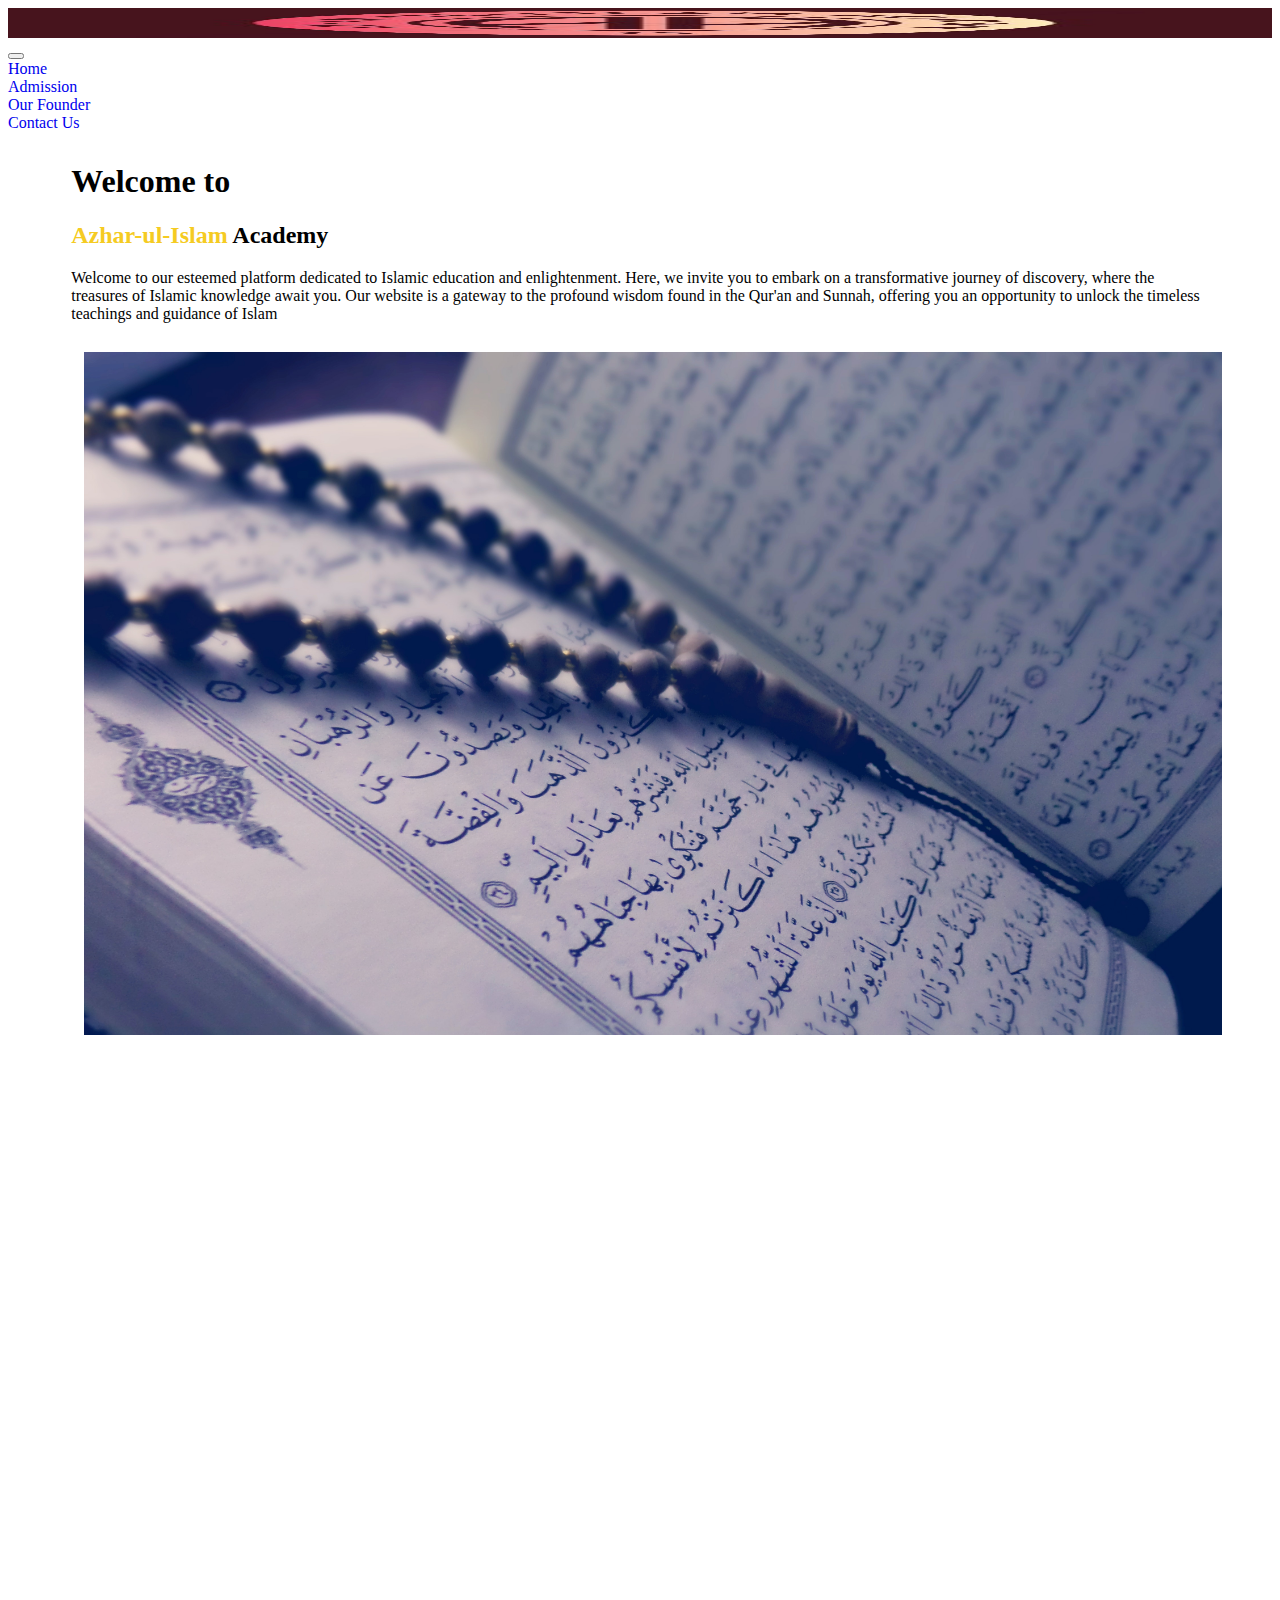
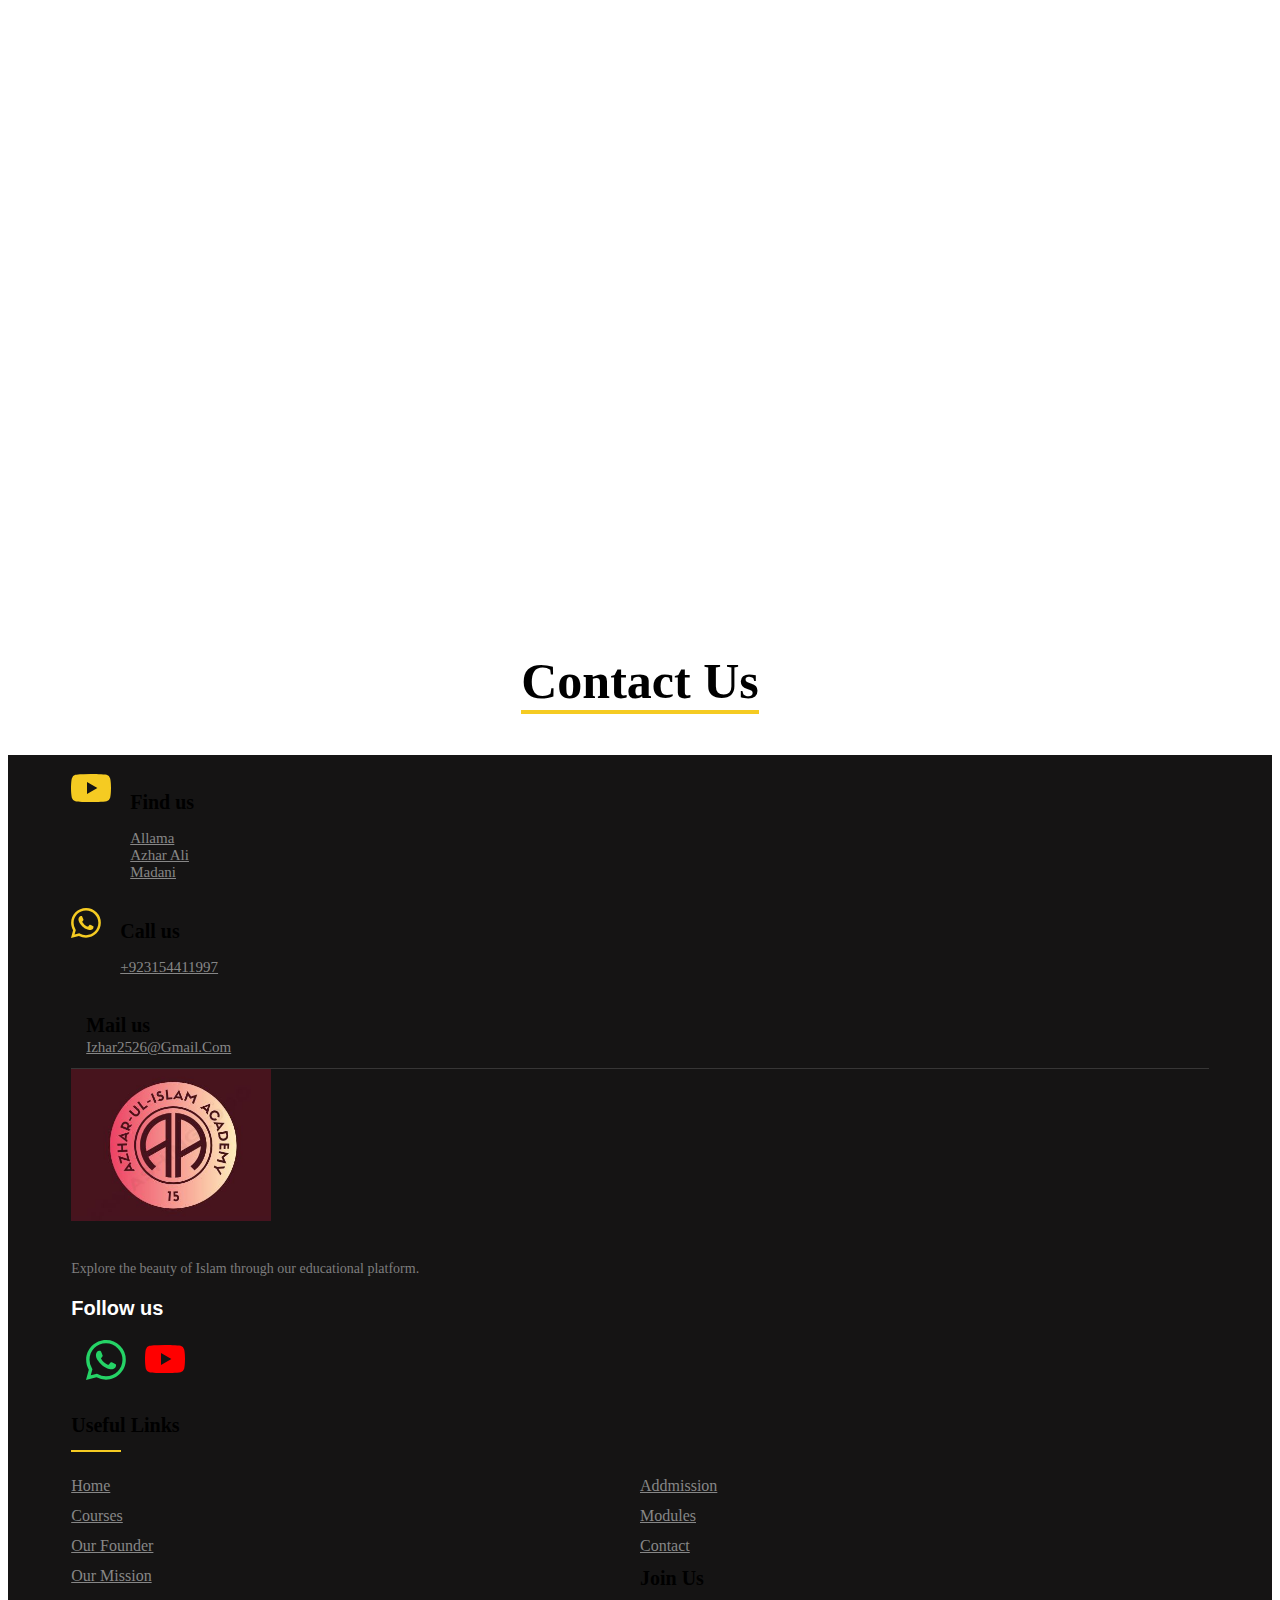
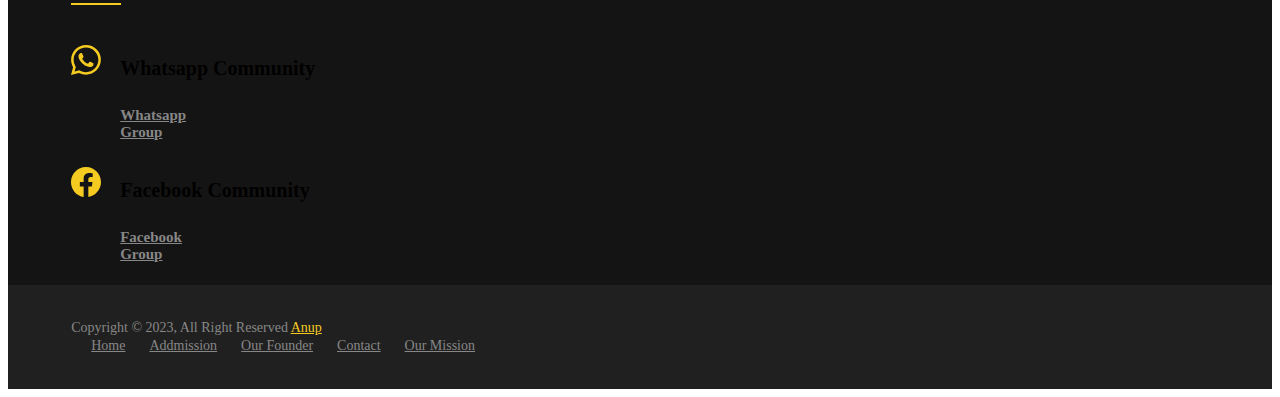
<file: updated animation/New folder/index.html>
<!doctype html>
<html lang="en">

<head>
    <meta charset="utf-8">
    <meta name="viewport" content="width=device-width, initial-scale=1">
    <title>Bootstrap demo</title>
    <link rel="stylesheet" href="https://cdnjs.cloudflare.com/ajax/libs/font-awesome/6.4.0/css/all.min.css"
        integrity="sha512-iecdLmaskl7CVkqkXNQ/ZH/XLlvWZOJyj7Yy7tcenmpD1ypASozpmT/E0iPtmFIB46ZmdtAc9eNBvH0H/ZpiBw=="
        crossorigin="anonymous" referrerpolicy="no-referrer" />
    <link href="https://cdn.jsdelivr.net/npm/bootstrap@5.3.0/dist/css/bootstrap.min.css" rel="stylesheet"
        integrity="sha384-9ndCyUaIbzAi2FUVXJi0CjmCapSmO7SnpJef0486qhLnuZ2cdeRhO02iuK6FUUVM" crossorigin="anonymous">
    <link rel="stylesheet" href="style.css">
</head>
<!-- علامہ ازھار علی مدنی  -->

<body>


     
    
    <!-- Nav Bar Section -->
    <nav class="sticky-top p-3 navbar navbar-expand-lg bg-dark ">
        <div class="container-fluid ">
            <a class="navbar-brand " href=""><img class="rounded-pill" width="100%" height="30px" src="./images/ffdf.JPG"
                    alt=""></a>
            <button class="navbar-toggler " type="button" data-bs-toggle="collapse" data-bs-target="#navbarNav"
                aria-controls="navbarNav" aria-expanded="false" aria-label="Toggle navigation">
                <span class="navbar-toggler-icon"></span>
            </button>
            <div class="collapse navbar-collapse" id="navbarNav">
                <ul class="navbar-nav">
                    <li class="nav-item">
                        <a class="nav-link active text-white " aria-current="page" href="index.html"><span class="hovernav">Home</span></a>
                    </li>
                    <li class="nav-item">
                        <a class=" text-white nav-link" href="addmission.html"><span class="hovernav">Admission</span></a>
                    </li>
                    <li class="nav-item">
                        <a class="nav-link text-white" href="#headerfounder"><span class="hovernav">Our Founder</span></a>
                    </li>
                    <li class="nav-item">
                        <a class="nav-link text-white "  href="#headercontact"><span class="hovernav">Contact Us</span></a>
                    </li>
                </ul>
            </div>
        </div>
    </nav>

  
    <!-- 1st picture Section -->
    <div class="container">
        <div class="row">
            <div class="col-md-6 mt-5">
                <h1 class="display-5 fw-bold ">Welcome to <H2 > <spain class="color">Azhar-ul-Islam </spain>Academy</H2></h1>
                <p class="fs-5 mt-4 ">Welcome to our esteemed platform dedicated to Islamic education and enlightenment. Here,
                     we invite you to embark on a transformative journey of discovery, where the treasures of Islamic knowledge await you.
                      Our website is a gateway to the profound wisdom found in the Qur'an and Sunnah, 
                    offering you an opportunity to unlock the timeless teachings and guidance of Islam</p>
            </div>
            <div class="col-md-6  mt-5">
                <img width="100%" class="rounded shadow" src="./images/pexels-tayeb-mezahdia-318451.jpg" alt="">
            </div>
        </div>
    </div>
    <!-- Our Mission Section -->




    <section> 
        <div class="container reveal">

            <div id="headermission">

            </div>
    <div class="container-fluid ">
        <div class="owner mt-5">
            <h1 class="text-center">Our Mission at Azhar-ul-Islam</h1>
        </div>
        <div class="text-center text-secondary mt-4 fs-5 ">
            <p>Our website is an educational platform dedicated to providing comprehensive knowledge and guidance in
                various
                aspects of Islamic studies. We aim to empower individuals with a deeper understanding of the Quran,
                Tajweed
                (correct recitation of the Quran), Quran translation, and Quranic exegesis (Tafseer). Our team comprises
                professional scholars, knowledgeable in matters of faith, including esteemed Muftis and learned
                individuals
                who will accompany you on this enlightening journey. Furthermore, we offer short courses designed to
                facilitate easy learning of Arabic grammar, such as "Ilm Us Surf" (knowledge of morphology), "Ilm Us
                Nahv"
                (knowledge of syntax), "Ilm E Balaghat" (rhetoric), "Ilm Ul Muntiq" (logic), "Fiqh E Masail"
                (jurisprudence), "Aqaid" (beliefs), and much more. These courses cater to students at various levels,
                ensuring a comprehensive understanding of the subjects. For those pursuing a more rigorous curriculum,
                we
                also provide an Alim course and diploma program based on the renowned Dars-e-Nizami syllabus. By
                studying
                these courses, you will not only gain proficiency in Arabic grammar but also develop a profound
                comprehension of the Quran, allowing you to comprehend its translation with clarity and depth. We invite
                you
                to embark on this transformative journey of knowledge and spirituality with us.</p>
        </div>
    </div>

    </div>
    </section>

    <script>

function reveal() {
  var reveals = document.querySelectorAll(".reveal");

  for (var i = 0; i < reveals.length; i++) {
    var windowHeight = window.innerHeight;
    var elementTop = reveals[i].getBoundingClientRect().top;
    var elementVisible = 150;

    if (elementTop < windowHeight - elementVisible) {
      reveals[i].classList.add("active");
    } else {
      reveals[i].classList.remove("active");
    }
  }
}

window.addEventListener("scroll", reveal);
    </script>

    <!-- Module Section -->
<section> 
    <div class="container reveal">     

        <div id="headerfounder">
        </div>
    <!-- <div class="owner">
        <h1 > Our Founder</h1>
    </div> -->
    
    <!-- Module Section -->


    <div class="container">

        <div class="owner">
            <h1 > Our Founder</h1>
        </div>

        <section class="about">
            <div class="about-image">
                <img src="./images/teacher.JPG">

                <!-- <div class="middle">
                    <div class="text"><a href="https://www.facebook.com/allama.azharalimadani.7 " target="_blank">Connect with <h5>Allama Azhar Ali Madani</h5></a></div>
                  </div> -->
            </div>

            <div class="about-content">
                <h2>Founder of Azhar-ul-Islam Academy</h2>
                <p>Our website is an educational platform dedicated to providing comprehensive knowledge and guidance in
                    various
                    aspects of Islamic studies
                    Our website is an educational platform dedicated to providing comprehensive knowledge and guidance
                    in various
                    aspects of Islamic studies. We aim to empower individuals with a deeper understanding of the Quran,
                    Tajweed
                    (correct recitation of the Quran), Quran translation, and Quranic exegesis (Tafseer). .
                    . We aim to empower individuals with a deeper understanding of the Quran, Tajweed (correct
                    recitation of the
                    Quran), Quran translation, and Quranic exegesis (Tafseer). .</p>
                <!-- <a href="" class="read-more">Read More</a> -->
                <button class="btn btn-outline-warning rounded-pill">Read-more</button>
            </div>

    </div>

 </div>
</section> 
</div>
</section>
<!--     
    <div class="container text-center mt-5">
        <div class="row">
            <div class="owner">
                <h1 class="">Contact Us</h1>
            </div>
        </div>
        <div class="row">
            <div class="col-md-4">
                <h4>Phone</h4>
                <p class="text-secondary fs-5">+923154411997</p>
            </div>
            <div class="col-md-4">
                <h4>Email</h4>
                <p class="text-secondary fs-5">izhar2526@gmail.com</p>
            </div>
            <div class="col-md-4">
                <h4>Address</h4>
                <p class="text-secondary fs-5">Plot,SB 20,Sector 11E,North Karachi,Karachi</p>
            </div>
        </div>
    </div> -->

    <!-- footer  -->
    
 

    

    <div id="headercontact">

    <div class="owner">
        <h1 class="">Contact Us</h1>
    </div>



    </div>

    




    <footer class="footer-section bg-white">

        
        
        <div class="container">
            <div class="footer-cta pt-5 pb-5">
                <div class="row">
                    
                    <div class="col-xl-4 col-md-4 mb-30">
                        <div class="single-cta">

                            
                            <!-- <i class="fas fa-map-marker-alt"></i> -->
                            <i class="bi bi-youtube"></i>
                            <svg xmlns="http://www.w3.org/2000/svg" width="40" height="40" fill="#f5cb22" class="bi bi-youtube" viewBox="0 0 16 16">
                                <path d="M8.051 1.999h.089c.822.003 4.987.033 6.11.335a2.01 2.01 0 0 1 1.415 1.42c.101.38.172.883.22 1.402l.01.104.022.26.008.104c.065.914.073 1.77.074 1.957v.075c-.001.194-.01 1.108-.082 2.06l-.008.105-.009.104c-.05.572-.124 1.14-.235 1.558a2.007 2.007 0 0 1-1.415 1.42c-1.16.312-5.569.334-6.18.335h-.142c-.309 0-1.587-.006-2.927-.052l-.17-.006-.087-.004-.171-.007-.171-.007c-1.11-.049-2.167-.128-2.654-.26a2.007 2.007 0 0 1-1.415-1.419c-.111-.417-.185-.986-.235-1.558L.09 9.82l-.008-.104A31.4 31.4 0 0 1 0 7.68v-.123c.002-.215.01-.958.064-1.778l.007-.103.003-.052.008-.104.022-.26.01-.104c.048-.519.119-1.023.22-1.402a2.007 2.007 0 0 1 1.415-1.42c.487-.13 1.544-.21 2.654-.26l.17-.007.172-.006.086-.003.171-.007A99.788 99.788 0 0 1 7.858 2h.193zM6.4 5.209v4.818l4.157-2.408L6.4 5.209z"/>
                              </svg>
                            <div class="cta-text">
                                <h4 >Find us</h4>
                               <p> <span class="mail"><a href="https://youtube.com/@darsenizami-help-desk" target="_blank">Allama Azhar Ali Madani</a></span>
                            </p>
                            </div>
                        </div>
                    </div>


                   

                  


                    <div class="col-xl-4 col-md-4 mb-30">
                        <div class="single-cta">
                            <i class="bi bi-whatsapp"></i>
                            <svg xmlns="http://www.w3.org/2000/svg" width="30" height="30" fill="#f5cb22" class="bi bi-whatsapp" viewBox="0 0 16 16">
                                <path d="M13.601 2.326A7.854 7.854 0 0 0 7.994 0C3.627 0 .068 3.558.064 7.926c0 1.399.366 2.76 1.057 3.965L0 16l4.204-1.102a7.933 7.933 0 0 0 3.79.965h.004c4.368 0 7.926-3.558 7.93-7.93A7.898 7.898 0 0 0 13.6 2.326zM7.994 14.521a6.573 6.573 0 0 1-3.356-.92l-.24-.144-2.494.654.666-2.433-.156-.251a6.56 6.56 0 0 1-1.007-3.505c0-3.626 2.957-6.584 6.591-6.584a6.56 6.56 0 0 1 4.66 1.931 6.557 6.557 0 0 1 1.928 4.66c-.004 3.639-2.961 6.592-6.592 6.592zm3.615-4.934c-.197-.099-1.17-.578-1.353-.646-.182-.065-.315-.099-.445.099-.133.197-.513.646-.627.775-.114.133-.232.148-.43.05-.197-.1-.836-.308-1.592-.985-.59-.525-.985-1.175-1.103-1.372-.114-.198-.011-.304.088-.403.087-.088.197-.232.296-.346.1-.114.133-.198.198-.33.065-.134.034-.248-.015-.347-.05-.099-.445-1.076-.612-1.47-.16-.389-.323-.335-.445-.34-.114-.007-.247-.007-.38-.007a.729.729 0 0 0-.529.247c-.182.198-.691.677-.691 1.654 0 .977.71 1.916.81 2.049.098.133 1.394 2.132 3.383 2.992.47.205.84.326 1.129.418.475.152.904.129 1.246.08.38-.058 1.171-.48 1.338-.943.164-.464.164-.86.114-.943-.049-.084-.182-.133-.38-.232z"/>
                              </svg>
                            <div class="cta-text">
                                <h4>Call us</h4>
                                <p>
                                    <span class="mail">   <a href="https://wa.me/923154411997?text=WelcomeToAzharulislamAcademy" target="_blank">+923154411997</a></span>
                                  </p>
                            </div>
                        </div>
                    </div>

              


            
       


                    <div class="col-xl-4 col-md-4 mb-30">
                        <div class="single-cta">
                            <i class="far fa-envelope-open"></i>
                            <div class="cta-text">
                                <h4>Mail us</h4>
                                <span class="mail"><a
                                    href="mailto:izhar2526@gmail.com">izhar2526@gmail.com</a>
                      
                      
                                </span>
                            </div>

                    
        
                        </div>
                    </div>
                </div>
            </div>



            <div class="footer-content pt-5 pb-5">
                <div class="row">
                    <div class="col-xl-4 col-lg-4 mb-50">
                        <div class="footer-widget">
                            <div class="footer-logo">
                                <a href="index.html"><img src="./images/ffdf.JPG" class="img-fluid" alt="logo"></a>
                            </div>
                            <div class="footer-text">
                                <p>Explore the beauty of Islam through our educational platform.</p>
                            </div>
                            <div class="footer-social-icon">
                                <span>Follow us</span>
                                <a href="https://www.facebook.com/allamaazharalimadani?mibextid=ZbWKwL"  target="_blank"><i class="fab fa-facebook-f facebook-bg"></i></a>


                                <a href="https://wa.me/923154411997?text=WelcomeToAzharulislamAcademy" target="_blank"> <i class="bi bi-whatsapp whatsapp"></i><svg xmlns="http://www.w3.org/2000/svg" width="40" height="40" fill="#25D366" class="bi bi-whatsapp" viewBox="0 0 16 16">
                                    <path d="M13.601 2.326A7.854 7.854 0 0 0 7.994 0C3.627 0 .068 3.558.064 7.926c0 1.399.366 2.76 1.057 3.965L0 16l4.204-1.102a7.933 7.933 0 0 0 3.79.965h.004c4.368 0 7.926-3.558 7.93-7.93A7.898 7.898 0 0 0 13.6 2.326zM7.994 14.521a6.573 6.573 0 0 1-3.356-.92l-.24-.144-2.494.654.666-2.433-.156-.251a6.56 6.56 0 0 1-1.007-3.505c0-3.626 2.957-6.584 6.591-6.584a6.56 6.56 0 0 1 4.66 1.931 6.557 6.557 0 0 1 1.928 4.66c-.004 3.639-2.961 6.592-6.592 6.592zm3.615-4.934c-.197-.099-1.17-.578-1.353-.646-.182-.065-.315-.099-.445.099-.133.197-.513.646-.627.775-.114.133-.232.148-.43.05-.197-.1-.836-.308-1.592-.985-.59-.525-.985-1.175-1.103-1.372-.114-.198-.011-.304.088-.403.087-.088.197-.232.296-.346.1-.114.133-.198.198-.33.065-.134.034-.248-.015-.347-.05-.099-.445-1.076-.612-1.47-.16-.389-.323-.335-.445-.34-.114-.007-.247-.007-.38-.007a.729.729 0 0 0-.529.247c-.182.198-.691.677-.691 1.654 0 .977.71 1.916.81 2.049.098.133 1.394 2.132 3.383 2.992.47.205.84.326 1.129.418.475.152.904.129 1.246.08.38-.058 1.171-.48 1.338-.943.164-.464.164-.86.114-.943-.049-.084-.182-.133-.38-.232z"/>
                                  </svg></a>

                                  <a href="https://youtube.com/@darsenizami-help-desk" target="_blank">
                                  <i class="bi bi-youtube"></i>
                                  <svg xmlns="http://www.w3.org/2000/svg" width="40" height="40" fill="#FF0000" class="bi bi-youtube" viewBox="0 0 16 16">
                                      <path d="M8.051 1.999h.089c.822.003 4.987.033 6.11.335a2.01 2.01 0 0 1 1.415 1.42c.101.38.172.883.22 1.402l.01.104.022.26.008.104c.065.914.073 1.77.074 1.957v.075c-.001.194-.01 1.108-.082 2.06l-.008.105-.009.104c-.05.572-.124 1.14-.235 1.558a2.007 2.007 0 0 1-1.415 1.42c-1.16.312-5.569.334-6.18.335h-.142c-.309 0-1.587-.006-2.927-.052l-.17-.006-.087-.004-.171-.007-.171-.007c-1.11-.049-2.167-.128-2.654-.26a2.007 2.007 0 0 1-1.415-1.419c-.111-.417-.185-.986-.235-1.558L.09 9.82l-.008-.104A31.4 31.4 0 0 1 0 7.68v-.123c.002-.215.01-.958.064-1.778l.007-.103.003-.052.008-.104.022-.26.01-.104c.048-.519.119-1.023.22-1.402a2.007 2.007 0 0 1 1.415-1.42c.487-.13 1.544-.21 2.654-.26l.17-.007.172-.006.086-.003.171-.007A99.788 99.788 0 0 1 7.858 2h.193zM6.4 5.209v4.818l4.157-2.408L6.4 5.209z"/>
                                    </svg>
                                    </a>
                            </div>
                        </div>
                    </div>
                    <div class="col-xl-4 col-lg-4 col-md-6 mb-30">
                        <div class="footer-widget">
                            <div class="footer-widget-heading">
                                <h3>Useful Links</h3>
                            </div>
                            <ul>
                                <li><a href="index.html" rel="">Home</a></li>
                                <li><a href="addmission.html">Addmission</a></li>
                                <li><a href="#">Courses</a></li>
                                <li><a href="#">Modules</a></li>
                                <li><a href="#headerfounder">Our Founder</a></li>
                                <li><a href="#headercontact"> Contact</a></li>
                                 <li><a href="#headermission">Our Mission</a></li>
                               <!-- <li><a href="#">Expert Team</a></li>
                                <li><a href="#">Contact us</a></li>
                                <li><a href="#">Latest News</a></li> -->
                            </ul>
                        </div>
                    </div>
                    <div class="col-xl-4 col-lg-4 col-md-6 mb-50">
                        <div class="footer-widget">

                            <div class="footer-widget-heading">
                                <h3>Join Us</h3>
                            </div>



                           
    
 
                            <div class="single-cta">
                                <i class="bi bi-whatsapp"></i>
                                <svg xmlns="http://www.w3.org/2000/svg" width="30" height="30" fill="#f5cb22" class="bi bi-whatsapp" viewBox="0 0 16 16">
                                    <path d="M13.601 2.326A7.854 7.854 0 0 0 7.994 0C3.627 0 .068 3.558.064 7.926c0 1.399.366 2.76 1.057 3.965L0 16l4.204-1.102a7.933 7.933 0 0 0 3.79.965h.004c4.368 0 7.926-3.558 7.93-7.93A7.898 7.898 0 0 0 13.6 2.326zM7.994 14.521a6.573 6.573 0 0 1-3.356-.92l-.24-.144-2.494.654.666-2.433-.156-.251a6.56 6.56 0 0 1-1.007-3.505c0-3.626 2.957-6.584 6.591-6.584a6.56 6.56 0 0 1 4.66 1.931 6.557 6.557 0 0 1 1.928 4.66c-.004 3.639-2.961 6.592-6.592 6.592zm3.615-4.934c-.197-.099-1.17-.578-1.353-.646-.182-.065-.315-.099-.445.099-.133.197-.513.646-.627.775-.114.133-.232.148-.43.05-.197-.1-.836-.308-1.592-.985-.59-.525-.985-1.175-1.103-1.372-.114-.198-.011-.304.088-.403.087-.088.197-.232.296-.346.1-.114.133-.198.198-.33.065-.134.034-.248-.015-.347-.05-.099-.445-1.076-.612-1.47-.16-.389-.323-.335-.445-.34-.114-.007-.247-.007-.38-.007a.729.729 0 0 0-.529.247c-.182.198-.691.677-.691 1.654 0 .977.71 1.916.81 2.049.098.133 1.394 2.132 3.383 2.992.47.205.84.326 1.129.418.475.152.904.129 1.246.08.38-.058 1.171-.48 1.338-.943.164-.464.164-.86.114-.943-.049-.084-.182-.133-.38-.232z"/>
                                  </svg>
                                <div class="cta-text">
                                     <h4>Whatsapp Community</h4> 
                                <h4>    <span class="mail"><a
                                        href="https://chat.whatsapp.com/Fa4fzYjbqMdA9re1dLUe48" target="_blank">Whatsapp Group</a>
                          
                          
                                    </span>
                                    </h4>
                                </div>
                            </div>


                            
                            <div class="single-cta">
                                <i class="bi bi-facebook"></i>
                                <svg xmlns="http://www.w3.org/2000/svg" width="30" height="30" fill="#f5cb22" class="bi bi-facebook" viewBox="0 0 16 16">
                                    <path d="M16 8.049c0-4.446-3.582-8.05-8-8.05C3.58 0-.002 3.603-.002 8.05c0 4.017 2.926 7.347 6.75 7.951v-5.625h-2.03V8.05H6.75V6.275c0-2.017 1.195-3.131 3.022-3.131.876 0 1.791.157 1.791.157v1.98h-1.009c-.993 0-1.303.621-1.303 1.258v1.51h2.218l-.354 2.326H9.25V16c3.824-.604 6.75-3.934 6.75-7.951z"/>
                                  </svg>
                                <div class="cta-text">
                                     <h4>Facebook Community</h4> 
                                <h4>    <span class="mail"><a
                                        href="https://m.facebook.com/groups/1505739429624809/?paipv=0&eav=AfYJCuxOf1yY6QTr-gCwIhs9cg3NhkJc-53QxDB93ERtWZnVE-PQp0ngTg3TceSWvV0" target="_blank">Facebook Group</a>
                          
                          
                                    </span>
                                    </h4>
                                </div>
                            </div>
                            

            
                            
                            
                            <!-- <div class="footer-text mb-25">
                                <p>Don’t miss to subscribe to our new feeds, kindly fill the form below.</p>
                            </div> -->
                            
                        </div>
                    </div>
                </div>
            </div>
        </div>
        <div class="copyright-area bg-dark">
            <div class="container">
                <div class="row">
                    <div class="col-xl-6 col-lg-6 text-center text-lg-left">
                        <div class="copyright-text">
                            <p>Copyright &copy; 2023, All Right Reserved <a href="https://codepen.io/anupkumar92/">Anup</a></p>
                        </div>
                    </div>
                    <div class="col-xl-6 col-lg-6 d-none d-lg-block text-right">
                        <div class="footer-menu">
                            <ul>
                                <li><a href="index.html">Home</a></li>
                                <li><a href="addmission.html">Addmission</a></li>
                                <li><a href="#headerfounder">Our Founder</a></li>
                                <li><a href="#headercontact">Contact</a></li>
                               <li><a href="#headermission">Our Mission</a></li>
                            </ul>
                        </div>
                    </div>
                </div>
            </div>
        </div>

    </footer>






    <script src="https://cdn.jsdelivr.net/npm/bootstrap@5.3.0/dist/js/bootstrap.bundle.min.js"
        integrity="sha384-geWF76RCwLtnZ8qwWowPQNguL3RmwHVBC9FhGdlKrxdiJJigb/j/68SIy3Te4Bkz"
        crossorigin="anonymous"></script>
</body>

</html>
</file>
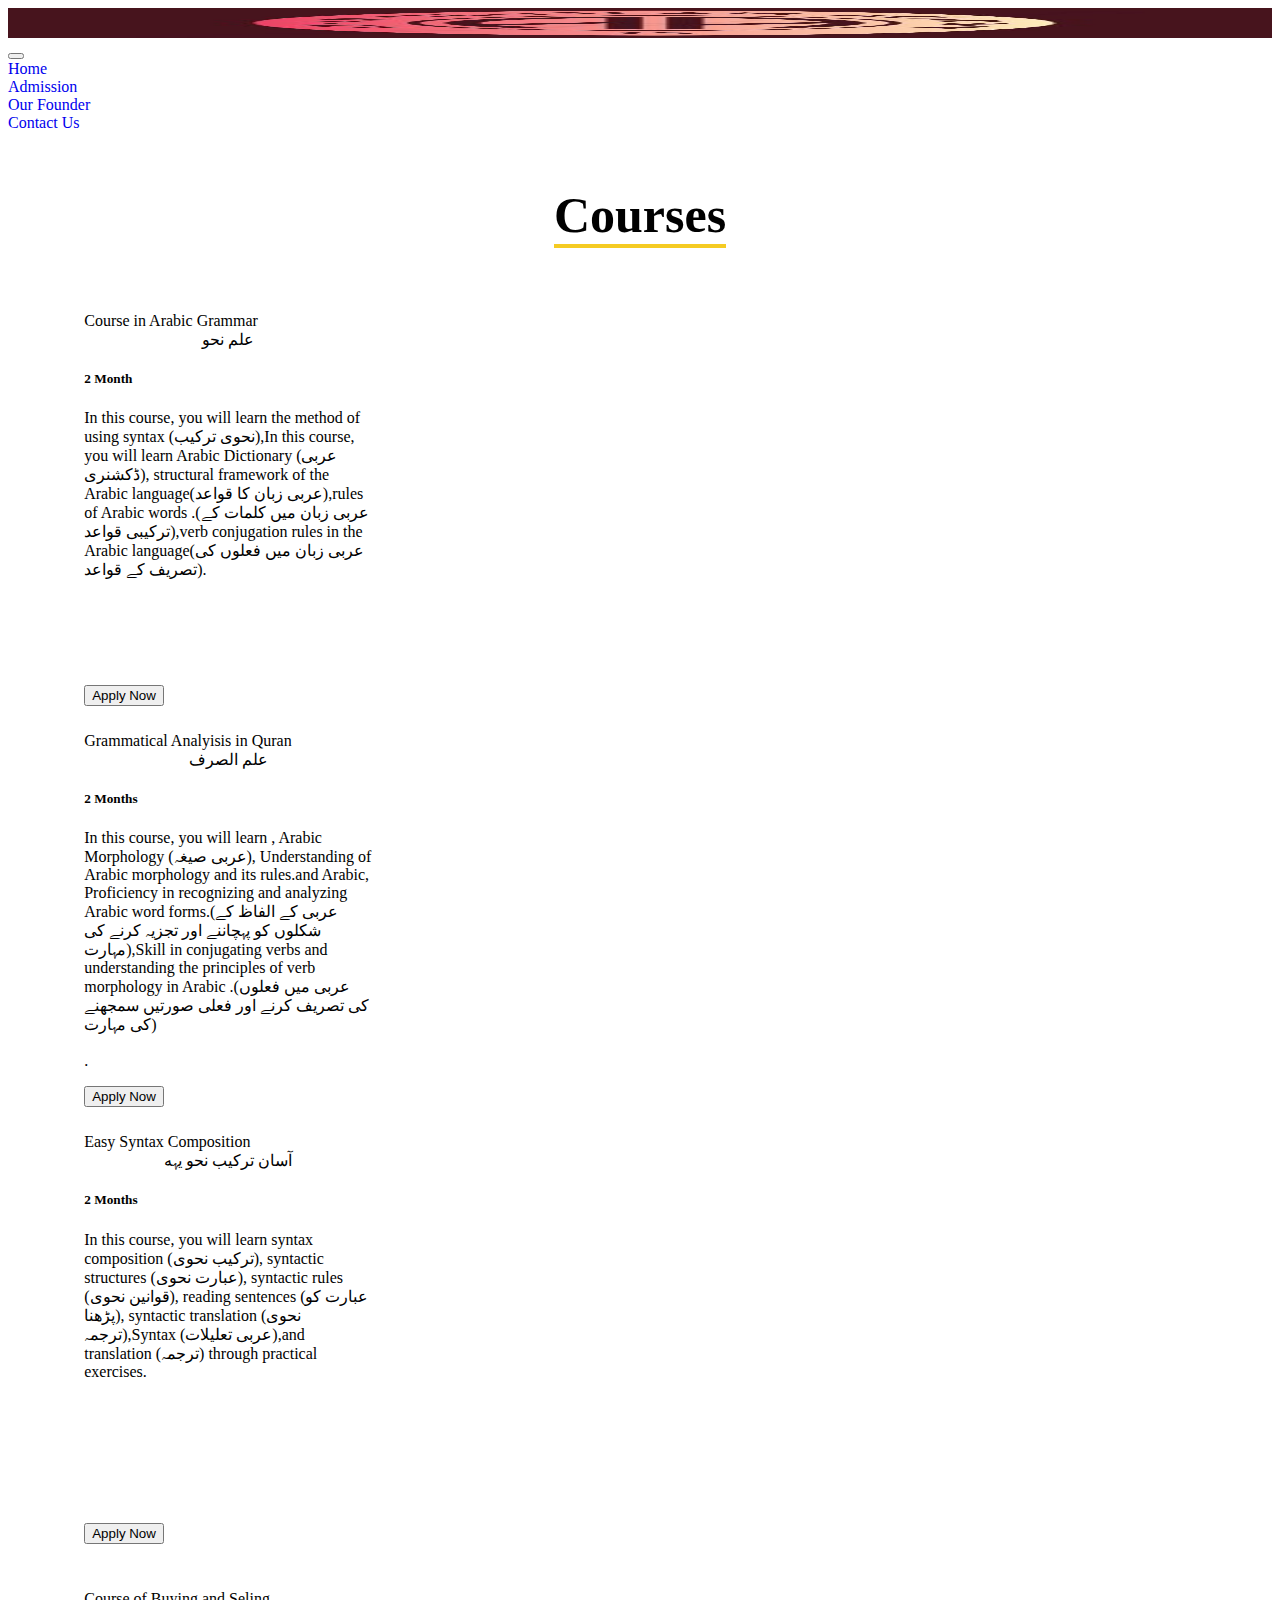
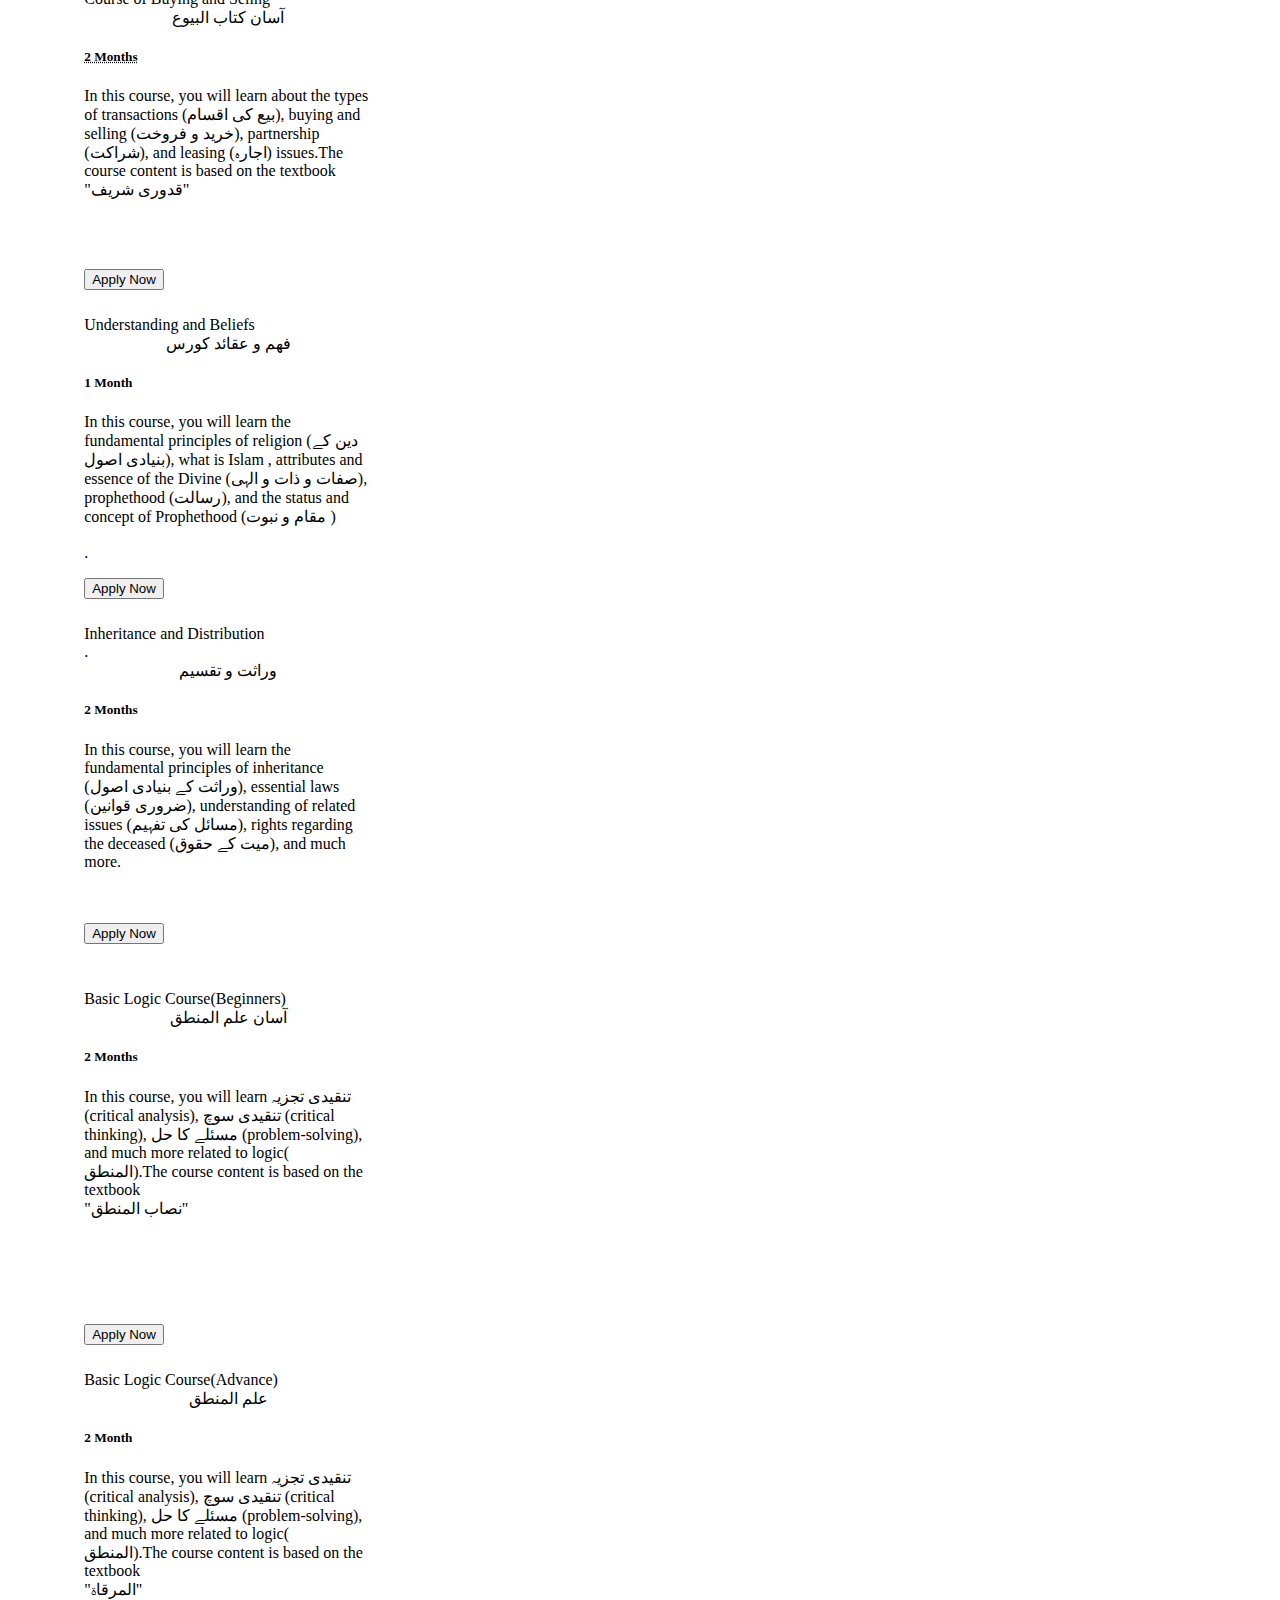
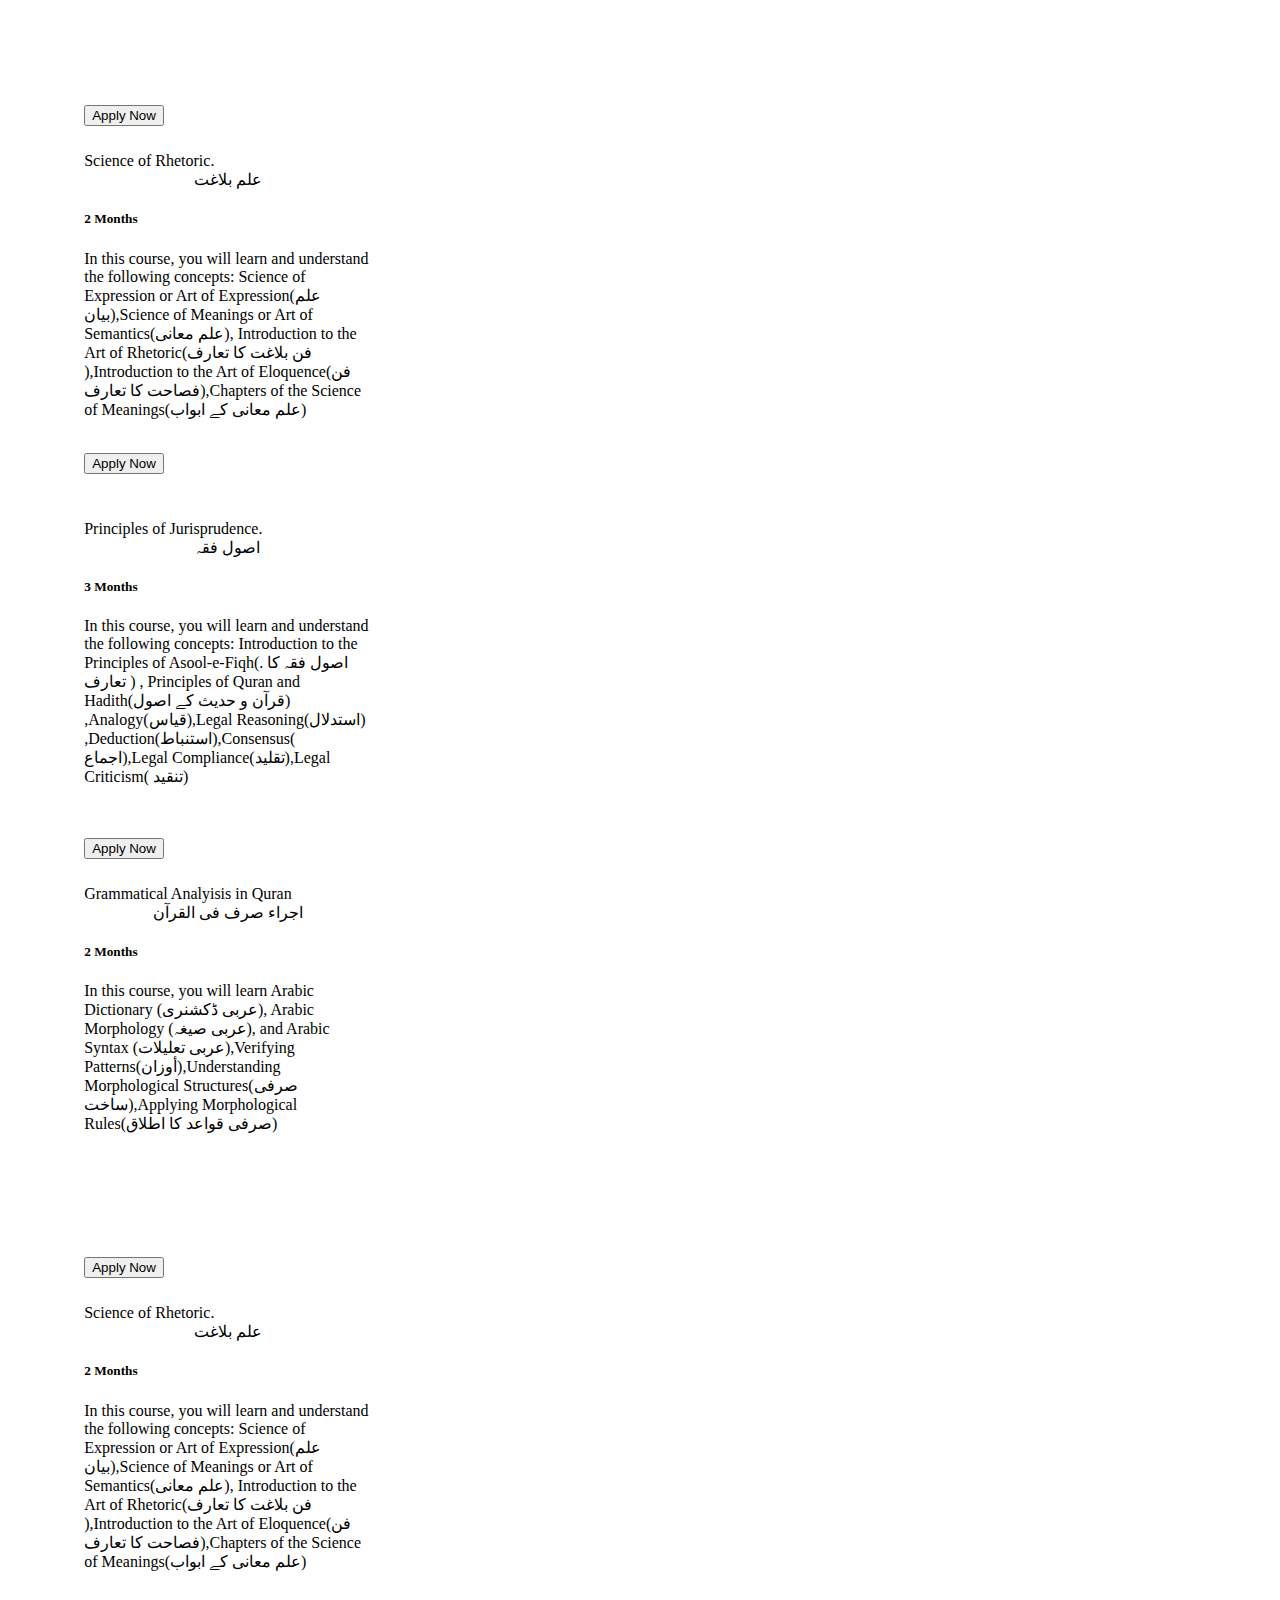
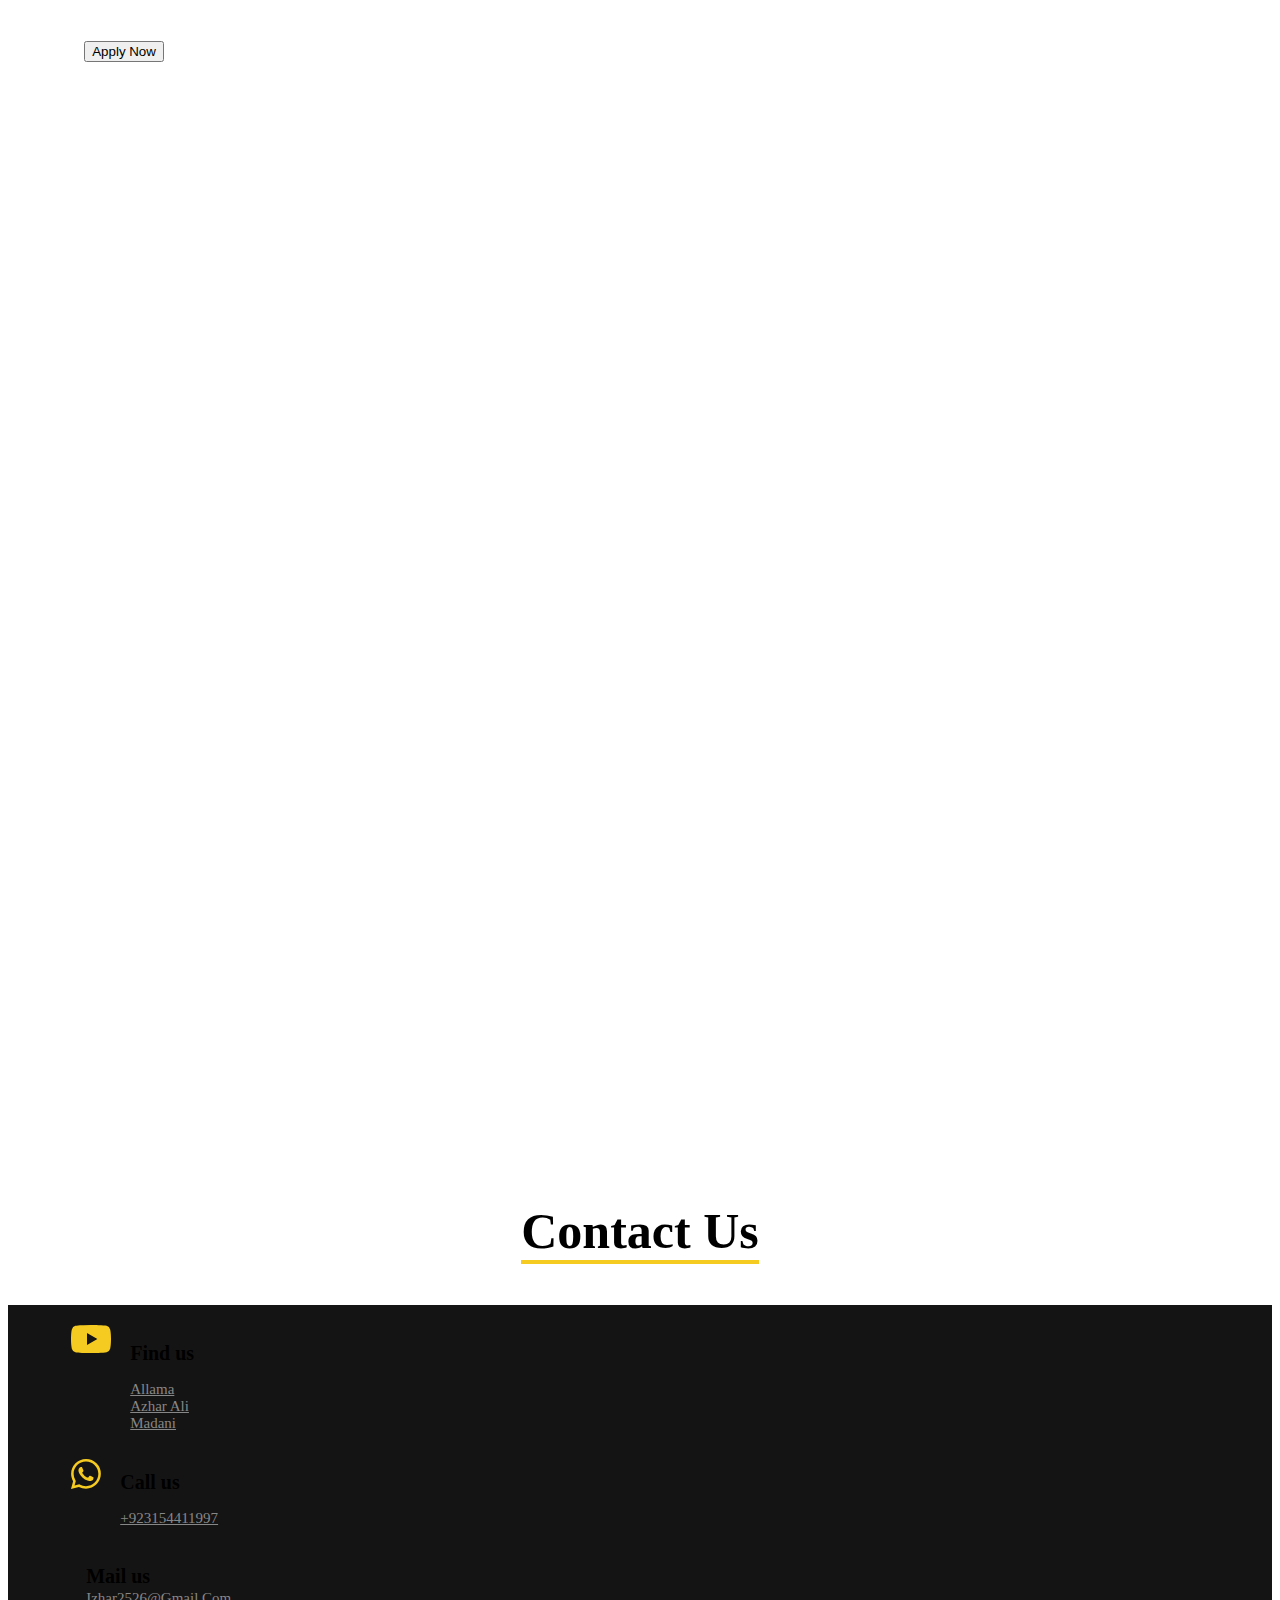
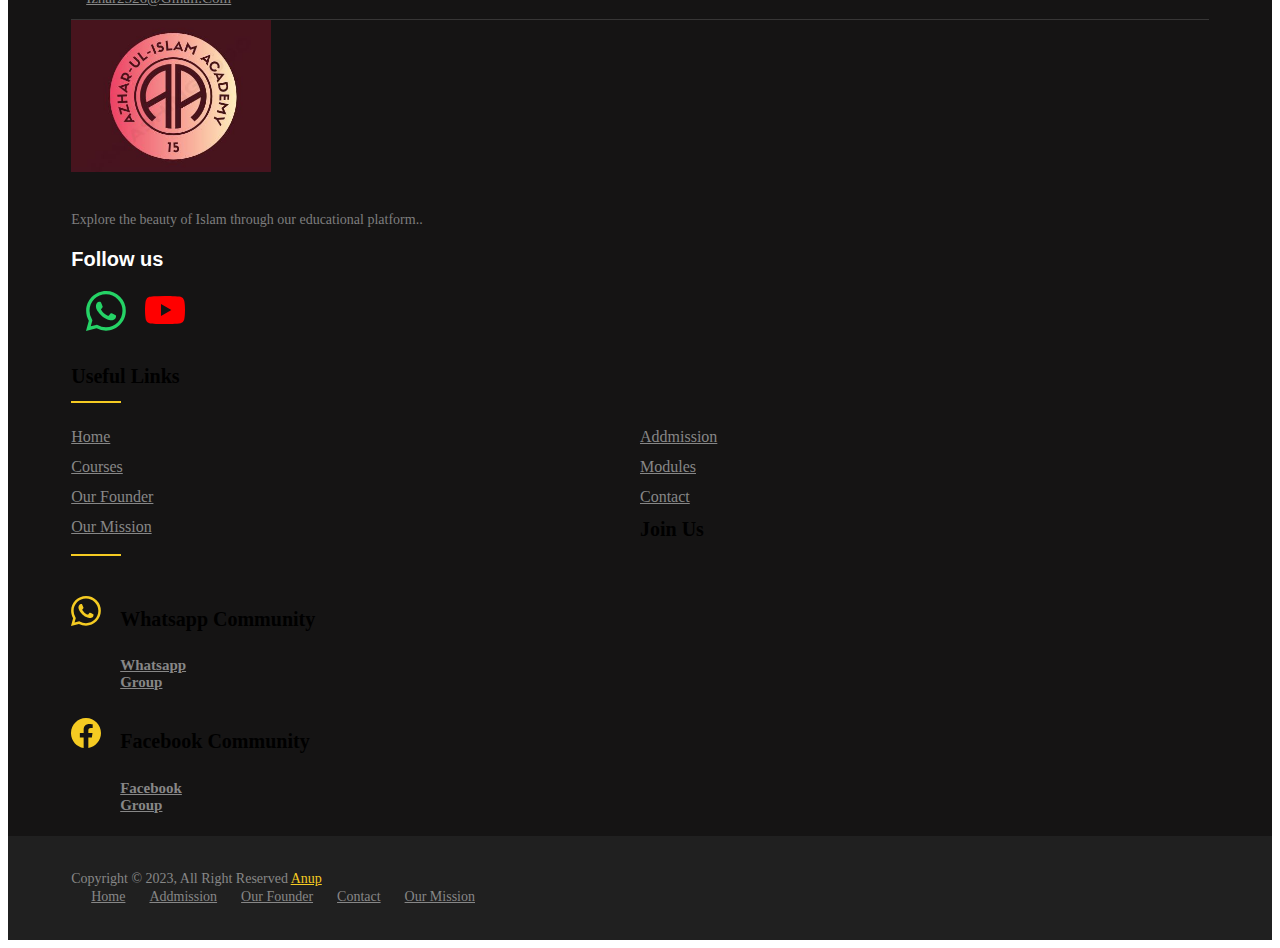
<file: updated animation/New folder/addmission.html>
<!DOCTYPE html>
<html lang="en">

<head>
    <meta charset="UTF-8">
    <meta http-equiv="X-UA-Compatible" content="IE=edge">
    <meta name="viewport" content="width=device-width, initial-scale=1.0">
    <title>Addmission</title>
    <link rel="stylesheet" href="https://cdnjs.cloudflare.com/ajax/libs/font-awesome/6.4.0/css/all.min.css"
        integrity="sha512-iecdLmaskl7CVkqkXNQ/ZH/XLlvWZOJyj7Yy7tcenmpD1ypASozpmT/E0iPtmFIB46ZmdtAc9eNBvH0H/ZpiBw=="
        crossorigin="anonymous" referrerpolicy="no-referrer" />
    <link rel="stylesheet" href="style.css">

    <link href="https://cdn.jsdelivr.net/npm/bootstrap@5.3.0/dist/css/bootstrap.min.css" rel="stylesheet"
        integrity="sha384-9ndCyUaIbzAi2FUVXJi0CjmCapSmO7SnpJef0486qhLnuZ2cdeRhO02iuK6FUUVM" crossorigin="anonymous">
</head>

<body>
    <!-- Nav Bar Section -->
    <nav class="sticky-top p-3 navbar navbar-expand-lg bg-dark ">
        <div class="container-fluid">
            <a class="navbar-brand" href=""><img class="rounded-pill" width="100%" height="30px" src="./images/ffdf.JPG"
                    alt=""></a>
            <button class="navbar-toggler" type="button" data-bs-toggle="collapse" data-bs-target="#navbarNav"
                aria-controls="navbarNav" aria-expanded="false" aria-label="Toggle navigation">
                <span class="navbar-toggler-icon"></span>
            </button>
            <div class="collapse navbar-collapse" id="navbarNav">
                <ul class="navbar-nav">
                    <li class="nav-item">
                        <a class="nav-link active text-white " aria-current="page" href="index.html"><span class="hovernav">Home</span></a>
                    </li>
                    <li class="nav-item">
                        <a class=" text-white nav-link" href="addmission.html"><span class="hovernav">Admission</span></a>
                    </li>
                    <li class="nav-item">
                        <a class="nav-link text-white" href="#headerfounder"><span class="hovernav">Our Founder</span></a>
                    </li>
                    <li class="nav-item">
                        <a class="nav-link text-white "  href="#headercontact"><span class="hovernav">Contact Us</span></a>
                    </li>
                </ul>
            </div>
        </div>
    </nav>
    <!-- owner -->
    <div id="headercourses">
    <div class="owner">
        <h1>Courses</h1>
    </div>
</div>

    <div class="container d-flex align-items-center justify-content-center">
        <div class="row">

            <div class="card border-warning mb-3 ms-3" style="max-width: 18rem;">
              

                <div class="card-header">Course in Arabic Grammar <br>
                    <center> علم نحو</center>
                </div>
               
                <div class="card-body">
                    
                    <h5 class="card-title">2 Month</h5>
                     <div class="new">

                    <p class="card-text text-center text-secondary mt-4 fs-7">In this course, you
                        will learn the method of using syntax (نحوی ترکیب),In this course, you will
                        learn Arabic Dictionary (عربی ڈکشنری), structural framework of the Arabic
                        language(عربی زبان کا قواعد),rules of Arabic words
                        .(عربی زبان میں کلمات کے ترکیبی قواعد),verb conjugation
                        rules in the Arabic language(عربی زبان میں فعلوں کی تصریف کے قواعد).<br> <br> <br> <br> <br><br>
                    </p>

                    </div>




                    <button class="btn btn-outline-warning rounded-pill">Apply Now</button>



                </div>
            </div>


           



            <div class="card border-warning mb-3 ms-3" style="max-width: 18rem;">
                <div class="card-header fs-17 ">Grammatical Analyisis in Quran<br>
                    <center> علم الصرف</center>
                </div>
                <div class="card-body">
                    <h5 class="card-title">2 Months</h5>
                    <div class="new">
                    <p class="card-text text-center text-secondary mt-4 fs-7">In this course, you
                        will learn , Arabic Morphology (عربی صیغہ), Understanding of Arabic morphology
                        and its rules.and Arabic, Proficiency in recognizing and analyzing Arabic word
                        forms.(عربی کے الفاظ کے شکلوں کو پہچاننے اور تجزیہ کرنے کی مہارت),Skill in
                        conjugating verbs and understanding the principles of verb morphology in Arabic
                        .(عربی میں فعلوں کی تصریف کرنے اور فعلی صورتیں سمجھنے کی مہارت)<br><br>.</p>
                </div>
                        <button class="btn btn-outline-warning rounded-pill">Apply Now</button>

                </div>
            </div>






            <div class="card border-warning mb-3 ms-3" style="max-width: 18rem;">
                <div class="card-header ">Easy Syntax Composition <br>
                    <center>آسان ترکیب نحو یہه</center>
                </div>
                <div class="card-body">
                    <h5 class="card-title">2 Months</h5>
                    <div class="new">

                    <p class="card-text text-center text-secondary mt-4 fs7">In this course, you will
                        learn syntax composition (ترکیب نحوی), syntactic structures (عبارت نحوی),
                        syntactic rules (قوانین نحوی), reading sentences (عبارت کو پڑھنا), syntactic
                        translation (نحوی ترجمہ),Syntax (عربی تعلیلات),and translation (ترجمہ) through
                        practical exercises.<br><br><br><br><br><br><br><br></p>

                        </div>
                    <button class="btn btn-outline-warning rounded-pill">Apply Now</button>
                </div>
            </div>

        </div>
    </div>

    <!-- <second line 3 card -->
        <div class="">

    <div class="container  d-flex align-items-center justify-content-center">
        <div class="row">

            <div class="card border-warning mb-3 ms-3" style="max-width: 18rem;">
                <div class="card-header">Course of Buying and Seling<center>آسان کتاب البیوع</center>
                </div>
                <div class="card-body">
                    <h5 class="card-title"><abbr title="helpfull for Dars-e-Nizami students"> 2 Months</abbr>
                    </h5>

                    <div class="new">

                    <p class="card-text text-center text-secondary mt-4 fs-7">In this course, you will learn about the
                        types of transactions (بیع کی اقسام), buying and selling (خرید و فروخت), partnership (شراکت),
                        and leasing (اجارہ) issues.The course content is based on the textbook
                    <BR> "قدوری
                            شریف"
                        <br><br><br><br>
                    </p>
</div>

                    <button class="btn btn-outline-warning rounded-pill">Apply Now</button>

                </div>
            </div>



            <div class="card border-warning mb-3 ms-3" style="max-width: 18rem;">
                <div class="card-header">Understanding and Beliefs<br>
                    <center>فهم و عقائد کورس</center>
                </div>
                <div class="card-body">
                    <h5 class="card-title">1 Month</h5>

                    <div class="new">

                    <p class="card-text text-center text-secondary mt-4 fs-7">In this course, you will
                        learn the fundamental principles
                        of religion (دین کے بنیادی اصول), what is Islam , attributes and essence of
                        the Divine (صفات و ذات و الہی), prophethood (رسالت), and the status and concept
                        of Prophethood (مقام و نبوت )<br><br>.</p>
                        </div>
                    <button class="btn btn-outline-warning rounded-pill">Apply Now</button>
                </div>
            </div>

            <div class="card border-warning mb-3 ms-3" style="max-width: 18rem;">
                <div class="card-header">Inheritance and Distribution<br>.<br>
                    <center>وراثت و تقسیم</center>
                </div>
                <div class="card-body">
                    <h5 class="card-title">2 Months</h5>
                    <div class="new">

                    <p class="card-text text-center text-secondary mt-4 fs-7">
                        In this course, you will learn the fundamental principles of inheritance (وراثت کے بنیادی اصول),
                        essential laws (ضروری قوانین), understanding of related issues (مسائل کی تفہیم), rights
                        regarding the
                        deceased (میت کے حقوق), and much more.<br><br><br></p>

                        </div>
                    <button class="btn btn-outline-warning rounded-pill">Apply Now</button>
                </div>
            </div>

        </div>
    </div>


    <!-- 3rd lines card -->

    <div class="container  d-flex align-items-center justify-content-center">
        <div class="row">
            <div class="card border-warning mb-3 ms-3" style="max-width: 18rem;">
                <div class="card-header fs-17 ">Basic Logic Course(Beginners)<br>
                    <center> آسان علم المنطق</center>
                </div>
                <div class="card-body">
                    <h5 class="card-title">2 Months</h5>

                    <div class="new">

                    <p class="card-text text-center text-secondary mt-4 fs-7">In this course, you will learn تنقیدی
                        تجزیہ
                        (critical analysis), تنقیدی سوچ (critical thinking), مسئلے کا حل (problem-solving), and much
                        more
                        related to logic( المنطق).The course content is based on the textbook <br>
                            "نصاب المنطق" <br><br><br><br><br><br></p>
                            </div>
                    <button class="btn btn-outline-warning rounded-pill">Apply Now</button>
                </div>
            </div>

            <div class="card border-warning mb-3 ms-3" style="max-width: 18rem;">
                <div class="card-header">Basic Logic Course(Advance)<br>
                    <center> علم المنطق</center>
                </div>
                <div class="card-body">
                    <h5 class="card-title">2 Month</h5>

                    <div class="new">

                    <p class="card-text text-center text-secondary mt-4 fs-7">In this course, you will learn تنقیدی
                        تجزیہ
                        (critical analysis), تنقیدی سوچ (critical thinking), مسئلے کا حل (problem-solving), and much
                        more
                        related to logic( المنطق).The course content is based on the textbook<br>
                        "المرقاۃ" <br><br><br><br><br><br>
                    </p>
                    </div>

                    <button class="btn btn-outline-warning rounded-pill">Apply Now</button>

                </div>
            </div>

            <div class="card border-warning mb-3 ms-3" style="max-width: 18rem;">
                <div class="card-header">Science of Rhetoric.<center>علم بلاغت</center>
                </div>
                <div class="card-body">
                    <h5 class="card-title">2 Months</h5>

                    <div class="new">
                    <p class="card-text text-center text-secondary mt-4 fs-7">In this course, you will learn and
                        understand the following concepts: Science of Expression or Art of Expression(علم بیان),Science
                        of Meanings or Art of Semantics(علم معانی), Introduction to the Art of Rhetoric(فن بلاغت کا
                        تعارف ),Introduction to the Art of Eloquence(فن فصاحت کا تعارف),Chapters of the Science of
                        Meanings(علم معانی کے ابواب)<br><br></p>
                        </div>
                    <button class="btn btn-outline-warning rounded-pill">Apply Now</button>

                </div>
            </div>

        </div>
    </div>
    <!-- 4th llines card -->

    <div class="container  d-flex align-items-center justify-content-center">
        <div class="row">
            <div class="card border-warning mb-3 ms-3" style="max-width: 18rem;">
                <div class="card-header fs-17 ">Principles of Jurisprudence.<br>
                    <center> اصول فقہ</center>
                </div>
                <div class="card-body">
                    <h5 class="card-title">3 Months</h5>
                    <div class="new">
                    <p class="card-text text-center text-secondary mt-4 fs-7">In this course, you will learn and
                        understand the following concepts:

                        Introduction to the Principles of Asool-e-Fiqh(. اصول فقہ کا تعارف ) , Principles of Quran and
                        Hadith(قرآن و حدیث کے اصول) ,Analogy(قیاس),Legal Reasoning(استدلال)
                        ,Deduction(استنباط),Consensus( اجماع),Legal Compliance(تقلید),Legal Criticism( تنقید) <br><br><br></p>
                    </div>
                        <button class="btn btn-outline-warning rounded-pill">Apply Now</button>
                </div>
            </div>
            <div class="card border-warning mb-3 ms-3" style="max-width: 18rem;">
                <div class="card-header fs-17 ">Grammatical Analyisis in Quran<br>
                    <center> اجراء صرف فی القرآن</center>
                </div>
                <div class="card-body">
                    <h5 class="card-title">2 Months</h5>

                    <div class="new">

                    <p class="card-text text-center text-secondary mt-4 fs-7">In this course, you will learn Arabic
                        Dictionary (عربی ڈکشنری), Arabic Morphology (عربی صیغہ), and Arabic Syntax (عربی
                        تعلیلات),Verifying Patterns(أوزان),Understanding Morphological Structures(صرفی ساخت),Applying
                        Morphological Rules(صرفی قواعد کا اطلاق)<br><br><br><br><br><br><br></p>
                        </div>

                    <button class="btn btn-outline-warning rounded-pill">Apply Now</button>

                </div>
            </div>

            <div class="card border-warning mb-3 ms-3" style="max-width: 18rem;">
                <div class="card-header">Science of Rhetoric.<center>علم بلاغت</center>
                </div>
                <div class="card-body">
                    <h5 class="card-title">2 Months</h5>
                    <div class="new">

                    <p class="card-text text-center text-secondary mt-4 fs-7">In this course, you will learn and
                        understand the following concepts: Science of Expression or Art of Expression(علم بیان),Science
                        of Meanings or Art of Semantics(علم معانی), Introduction to the Art of Rhetoric(فن بلاغت کا
                        تعارف ),Introduction to the Art of Eloquence(فن فصاحت کا تعارف),Chapters of the Science of
                        Meanings(علم معانی کے ابواب)<br><br><br><br></p>
                        </div>

                    <button class="btn btn-outline-warning rounded-pill">Apply Now</button>

                </div>
            </div>

        </div>
    </div>


    
    <script>

        function reveal() {
          var reveals = document.querySelectorAll(".reveal");
        
          for (var i = 0; i < reveals.length; i++) {
            var windowHeight = window.innerHeight;
            var elementTop = reveals[i].getBoundingClientRect().top;
            var elementVisible = 150;
        
            if (elementTop < windowHeight - elementVisible) {
              reveals[i].classList.add("active");
            } else {
              reveals[i].classList.remove("active");
            }
          }
        }
        
        window.addEventListener("scroll", reveal);
            </script>




    <section> 
        <div class="container reveal">

    <div id="headermodules">
    <div class="owner">
        <h1>Modules</h1>
    </div>
    </div>



    <div class="container d-flex align-items-center justify-content-center">
        <div class="row">

            <div class="card border-warning mb-3 ms-3" style="max-width: 18rem;">
                <div class="card-header fs-17 ">1st Year (Dars-e-Nizami)<br>
                    <center> درجہ عامہ اول</center>
                </div>
                <div class="card-body">
                    <h5 class="card-title">8 Months</h5>

                    <div class="new">

                    <p class="card-text text-center text-secondary mt-4 fs-7">In this course, we will cover the complete
                        1st Year(درجہ عامہ اول) curriculum, which includes basic Arabic grammar
                        (نحو),basic morphology(الصرف) Islamic beliefs (عقائد), and Arabic literature (عربی ادب) and much
                        more.
                        The course is designed based on the curriculum of Tanzeem ul Madaris Pakistan, a well-known
                        Islamic educational organization in Pakistan. We will focus on teaching and explaining the
                        fundamental principles of these subjects, enabling students to learn and understand them
                        effectively.<br><br>.</p>
                        </div>

                    <button class="btn btn-outline-warning rounded-pill">Apply Now</button>

                </div>
            </div>




            <div class="card border-warning mb-3 ms-3" style="max-width: 18rem;">
                <div class="card-header ">2nd Year (Dars-e-Nizami)<br>
                    <center> درجہ عامہ دوم </center>
                </div>
                <div class="card-body">
                    <h5 class="card-title">8 Months</h5>
                    <div class="new">

                    <p class="card-text text-center text-secondary mt-4 fs7">In this course, we will cover the complete
                        2nd Year (درجہ عامہ دوم ) curriculum,
                        which includes Advance Arabic grammar (نحو),Advance morphology(الصرف) Islamic beliefs (عقائد),
                        بلاغت (rhetoric) and منطق (logic) and much more.
                        The course is designed based on the curriculum of Tanzeem ul Madaris Pakistan, a well-known
                        Islamic educational organization in Pakistan.
                        We will focus on teaching and explaining
                        the fundamental principles of these subjects, enabling students to learn and understand them
                        effectively.<br><br><br></p>
                        </div>

                    <button class="btn btn-outline-warning rounded-pill">Apply Now</button>
                </div>
            </div>

        </div>
    </div>


    </div>
   </section>
<!-- <footer></footer> -->




    <!-- footer  -->
   

    <div id="headercontact">

        <div class="owner">
            <h1 class="">Contact Us</h1>
        </div>
    
    
    
        </div>
    
        
    
    
    
    
        <footer class="footer-section bg-white">
    
            
            
            <div class="container">
                <div class="footer-cta pt-5 pb-5">
                    <div class="row">
                        
                        <div class="col-xl-4 col-md-4 mb-30">
                            <div class="single-cta">
    
                                
                                <!-- <i class="fas fa-map-marker-alt"></i> -->
                                <i class="bi bi-youtube"></i>
                                <svg xmlns="http://www.w3.org/2000/svg" width="40" height="40" fill="#f5cb22" class="bi bi-youtube" viewBox="0 0 16 16">
                                    <path d="M8.051 1.999h.089c.822.003 4.987.033 6.11.335a2.01 2.01 0 0 1 1.415 1.42c.101.38.172.883.22 1.402l.01.104.022.26.008.104c.065.914.073 1.77.074 1.957v.075c-.001.194-.01 1.108-.082 2.06l-.008.105-.009.104c-.05.572-.124 1.14-.235 1.558a2.007 2.007 0 0 1-1.415 1.42c-1.16.312-5.569.334-6.18.335h-.142c-.309 0-1.587-.006-2.927-.052l-.17-.006-.087-.004-.171-.007-.171-.007c-1.11-.049-2.167-.128-2.654-.26a2.007 2.007 0 0 1-1.415-1.419c-.111-.417-.185-.986-.235-1.558L.09 9.82l-.008-.104A31.4 31.4 0 0 1 0 7.68v-.123c.002-.215.01-.958.064-1.778l.007-.103.003-.052.008-.104.022-.26.01-.104c.048-.519.119-1.023.22-1.402a2.007 2.007 0 0 1 1.415-1.42c.487-.13 1.544-.21 2.654-.26l.17-.007.172-.006.086-.003.171-.007A99.788 99.788 0 0 1 7.858 2h.193zM6.4 5.209v4.818l4.157-2.408L6.4 5.209z"/>
                                  </svg>
                                <div class="cta-text">
                                    <h4 >Find us</h4>
                                   <p> <span class="mail"><a href="https://youtube.com/@darsenizami-help-desk" target="_blank">Allama Azhar Ali Madani</a></span>
                                </p>
                                </div>
                            </div>
                        </div>
    
    
                       
    
                      
    
    
                        <div class="col-xl-4 col-md-4 mb-30">
                            <div class="single-cta">
                                <i class="bi bi-whatsapp"></i>
                                <svg xmlns="http://www.w3.org/2000/svg" width="30" height="30" fill="#f5cb22" class="bi bi-whatsapp" viewBox="0 0 16 16">
                                    <path d="M13.601 2.326A7.854 7.854 0 0 0 7.994 0C3.627 0 .068 3.558.064 7.926c0 1.399.366 2.76 1.057 3.965L0 16l4.204-1.102a7.933 7.933 0 0 0 3.79.965h.004c4.368 0 7.926-3.558 7.93-7.93A7.898 7.898 0 0 0 13.6 2.326zM7.994 14.521a6.573 6.573 0 0 1-3.356-.92l-.24-.144-2.494.654.666-2.433-.156-.251a6.56 6.56 0 0 1-1.007-3.505c0-3.626 2.957-6.584 6.591-6.584a6.56 6.56 0 0 1 4.66 1.931 6.557 6.557 0 0 1 1.928 4.66c-.004 3.639-2.961 6.592-6.592 6.592zm3.615-4.934c-.197-.099-1.17-.578-1.353-.646-.182-.065-.315-.099-.445.099-.133.197-.513.646-.627.775-.114.133-.232.148-.43.05-.197-.1-.836-.308-1.592-.985-.59-.525-.985-1.175-1.103-1.372-.114-.198-.011-.304.088-.403.087-.088.197-.232.296-.346.1-.114.133-.198.198-.33.065-.134.034-.248-.015-.347-.05-.099-.445-1.076-.612-1.47-.16-.389-.323-.335-.445-.34-.114-.007-.247-.007-.38-.007a.729.729 0 0 0-.529.247c-.182.198-.691.677-.691 1.654 0 .977.71 1.916.81 2.049.098.133 1.394 2.132 3.383 2.992.47.205.84.326 1.129.418.475.152.904.129 1.246.08.38-.058 1.171-.48 1.338-.943.164-.464.164-.86.114-.943-.049-.084-.182-.133-.38-.232z"/>
                                  </svg>
                                <div class="cta-text">
                                    <h4>Call us</h4>
                                    <p>
                                        <span class="mail">   <a href="https://wa.me/923154411997?text=WelcomeToAzharulislamAcademy" target="_blank">+923154411997</a></span>
                                      </p>
                                </div>
                            </div>
                        </div>
    
                  
    
    
                
           
    
    
                        <div class="col-xl-4 col-md-4 mb-30">
                            <div class="single-cta">
                                <i class="far fa-envelope-open"></i>
                                <div class="cta-text">
                                    <h4>Mail us</h4>
                                    <span class="mail"><a
                                        href="mailto:izhar2526@gmail.com">izhar2526@gmail.com</a>
                          
                          
                                    </span>
                                </div>
    
                        
            
                            </div>
                        </div>
                    </div>
                </div>
    
    
    
                <div class="footer-content pt-5 pb-5">
                    <div class="row">
                        <div class="col-xl-4 col-lg-4 mb-50">
                            <div class="footer-widget">
                                <div class="footer-logo">
                                    <a href="index.html"><img src="./images/ffdf.JPG" class="img-fluid" alt="logo"></a>
                                </div>
                                <div class="footer-text">
                                    <p>Explore the beauty of Islam through our educational platform..</p>
                                </div>
                                <div class="footer-social-icon">
                                    <span>Follow us</span>
                                    <a href="https://www.facebook.com/allamaazharalimadani?mibextid=ZbWKwL"  target="_blank"><i class="fab fa-facebook-f facebook-bg"></i></a>
    
    
                                    <a href="https://wa.me/923154411997?text=WelcomeToAzharulislamAcademy" target="_blank"> <i class="bi bi-whatsapp whatsapp"></i><svg xmlns="http://www.w3.org/2000/svg" width="40" height="40" fill="#25D366" class="bi bi-whatsapp" viewBox="0 0 16 16">
                                        <path d="M13.601 2.326A7.854 7.854 0 0 0 7.994 0C3.627 0 .068 3.558.064 7.926c0 1.399.366 2.76 1.057 3.965L0 16l4.204-1.102a7.933 7.933 0 0 0 3.79.965h.004c4.368 0 7.926-3.558 7.93-7.93A7.898 7.898 0 0 0 13.6 2.326zM7.994 14.521a6.573 6.573 0 0 1-3.356-.92l-.24-.144-2.494.654.666-2.433-.156-.251a6.56 6.56 0 0 1-1.007-3.505c0-3.626 2.957-6.584 6.591-6.584a6.56 6.56 0 0 1 4.66 1.931 6.557 6.557 0 0 1 1.928 4.66c-.004 3.639-2.961 6.592-6.592 6.592zm3.615-4.934c-.197-.099-1.17-.578-1.353-.646-.182-.065-.315-.099-.445.099-.133.197-.513.646-.627.775-.114.133-.232.148-.43.05-.197-.1-.836-.308-1.592-.985-.59-.525-.985-1.175-1.103-1.372-.114-.198-.011-.304.088-.403.087-.088.197-.232.296-.346.1-.114.133-.198.198-.33.065-.134.034-.248-.015-.347-.05-.099-.445-1.076-.612-1.47-.16-.389-.323-.335-.445-.34-.114-.007-.247-.007-.38-.007a.729.729 0 0 0-.529.247c-.182.198-.691.677-.691 1.654 0 .977.71 1.916.81 2.049.098.133 1.394 2.132 3.383 2.992.47.205.84.326 1.129.418.475.152.904.129 1.246.08.38-.058 1.171-.48 1.338-.943.164-.464.164-.86.114-.943-.049-.084-.182-.133-.38-.232z"/>
                                      </svg></a>
    
                                      <a href="https://youtube.com/@darsenizami-help-desk" target="_blank">
                                      <i class="bi bi-youtube"></i>
                                      <svg xmlns="http://www.w3.org/2000/svg" width="40" height="40" fill="#FF0000" class="bi bi-youtube" viewBox="0 0 16 16">
                                          <path d="M8.051 1.999h.089c.822.003 4.987.033 6.11.335a2.01 2.01 0 0 1 1.415 1.42c.101.38.172.883.22 1.402l.01.104.022.26.008.104c.065.914.073 1.77.074 1.957v.075c-.001.194-.01 1.108-.082 2.06l-.008.105-.009.104c-.05.572-.124 1.14-.235 1.558a2.007 2.007 0 0 1-1.415 1.42c-1.16.312-5.569.334-6.18.335h-.142c-.309 0-1.587-.006-2.927-.052l-.17-.006-.087-.004-.171-.007-.171-.007c-1.11-.049-2.167-.128-2.654-.26a2.007 2.007 0 0 1-1.415-1.419c-.111-.417-.185-.986-.235-1.558L.09 9.82l-.008-.104A31.4 31.4 0 0 1 0 7.68v-.123c.002-.215.01-.958.064-1.778l.007-.103.003-.052.008-.104.022-.26.01-.104c.048-.519.119-1.023.22-1.402a2.007 2.007 0 0 1 1.415-1.42c.487-.13 1.544-.21 2.654-.26l.17-.007.172-.006.086-.003.171-.007A99.788 99.788 0 0 1 7.858 2h.193zM6.4 5.209v4.818l4.157-2.408L6.4 5.209z"/>
                                        </svg>
                                        </a>
                                </div>
                            </div>
                        </div>
                        <div class="col-xl-4 col-lg-4 col-md-6 mb-30">
                            <div class="footer-widget">
                                <div class="footer-widget-heading">
                                    <h3>Useful Links</h3>
                                </div>
                                <ul>
                                    <li><a href="index.html" rel="">Home</a></li>
                                    <li><a href="addmission.html">Addmission</a></li>
                                    <li><a href="#">Courses</a></li>
                                    <li><a href="#">Modules</a></li>
                                    <li><a href="#headerfounder">Our Founder</a></li>
                                    <li><a href="#headercontact"> Contact</a></li>
                                     <li><a href="#headermission">Our Mission</a></li>
                                   <!-- <li><a href="#">Expert Team</a></li>
                                    <li><a href="#">Contact us</a></li>
                                    <li><a href="#">Latest News</a></li> -->
                                </ul>
                            </div>
                        </div>
                        <div class="col-xl-4 col-lg-4 col-md-6 mb-50">
                            <div class="footer-widget">
    
                                <div class="footer-widget-heading">
                                    <h3>Join Us</h3>
                                </div>
    
    
    
                               
        
     
                                <div class="single-cta">
                                    <i class="bi bi-whatsapp"></i>
                                    <svg xmlns="http://www.w3.org/2000/svg" width="30" height="30" fill="#f5cb22" class="bi bi-whatsapp" viewBox="0 0 16 16">
                                        <path d="M13.601 2.326A7.854 7.854 0 0 0 7.994 0C3.627 0 .068 3.558.064 7.926c0 1.399.366 2.76 1.057 3.965L0 16l4.204-1.102a7.933 7.933 0 0 0 3.79.965h.004c4.368 0 7.926-3.558 7.93-7.93A7.898 7.898 0 0 0 13.6 2.326zM7.994 14.521a6.573 6.573 0 0 1-3.356-.92l-.24-.144-2.494.654.666-2.433-.156-.251a6.56 6.56 0 0 1-1.007-3.505c0-3.626 2.957-6.584 6.591-6.584a6.56 6.56 0 0 1 4.66 1.931 6.557 6.557 0 0 1 1.928 4.66c-.004 3.639-2.961 6.592-6.592 6.592zm3.615-4.934c-.197-.099-1.17-.578-1.353-.646-.182-.065-.315-.099-.445.099-.133.197-.513.646-.627.775-.114.133-.232.148-.43.05-.197-.1-.836-.308-1.592-.985-.59-.525-.985-1.175-1.103-1.372-.114-.198-.011-.304.088-.403.087-.088.197-.232.296-.346.1-.114.133-.198.198-.33.065-.134.034-.248-.015-.347-.05-.099-.445-1.076-.612-1.47-.16-.389-.323-.335-.445-.34-.114-.007-.247-.007-.38-.007a.729.729 0 0 0-.529.247c-.182.198-.691.677-.691 1.654 0 .977.71 1.916.81 2.049.098.133 1.394 2.132 3.383 2.992.47.205.84.326 1.129.418.475.152.904.129 1.246.08.38-.058 1.171-.48 1.338-.943.164-.464.164-.86.114-.943-.049-.084-.182-.133-.38-.232z"/>
                                      </svg>
                                    <div class="cta-text">
                                         <h4>Whatsapp Community</h4> 
                                    <h4>    <span class="mail"><a
                                            href="https://chat.whatsapp.com/Fa4fzYjbqMdA9re1dLUe48" target="_blank">Whatsapp Group</a>
                              
                              
                                        </span>
                                        </h4>
                                    </div>
                                </div>
    
    
                                
                                <div class="single-cta">
                                    <i class="bi bi-facebook"></i>
                                    <svg xmlns="http://www.w3.org/2000/svg" width="30" height="30" fill="#f5cb22" class="bi bi-facebook" viewBox="0 0 16 16">
                                        <path d="M16 8.049c0-4.446-3.582-8.05-8-8.05C3.58 0-.002 3.603-.002 8.05c0 4.017 2.926 7.347 6.75 7.951v-5.625h-2.03V8.05H6.75V6.275c0-2.017 1.195-3.131 3.022-3.131.876 0 1.791.157 1.791.157v1.98h-1.009c-.993 0-1.303.621-1.303 1.258v1.51h2.218l-.354 2.326H9.25V16c3.824-.604 6.75-3.934 6.75-7.951z"/>
                                      </svg>
                                    <div class="cta-text">
                                         <h4>Facebook Community</h4> 
                                    <h4>    <span class="mail"><a
                                            href="https://m.facebook.com/groups/1505739429624809/?paipv=0&eav=AfYJCuxOf1yY6QTr-gCwIhs9cg3NhkJc-53QxDB93ERtWZnVE-PQp0ngTg3TceSWvV0" target="_blank">Facebook Group</a>
                              
                              
                                        </span>
                                        </h4>
                                    </div>
                                </div>
                                
    
                
                                
                                
                                <!-- <div class="footer-text mb-25">
                                    <p>Don’t miss to subscribe to our new feeds, kindly fill the form below.</p>
                                </div> -->
                                
                            </div>
                        </div>
                    </div>
                </div>
            </div>
            <div class="copyright-area bg-dark">
                <div class="container">
                    <div class="row">
                        <div class="col-xl-6 col-lg-6 text-center text-lg-left">
                            <div class="copyright-text">
                                <p>Copyright &copy; 2023, All Right Reserved <a href="https://codepen.io/anupkumar92/">Anup</a></p>
                            </div>
                        </div>
                        <div class="col-xl-6 col-lg-6 d-none d-lg-block text-right">
                            <div class="footer-menu">
                                <ul>
                                    <li><a href="index.html">Home</a></li>
                                    <li><a href="addmission.html">Addmission</a></li>
                                    <li><a href="#headerfounder">Our Founder</a></li>
                                    <li><a href="#headercontact">Contact</a></li>
                                   <li><a href="#headermission">Our Mission</a></li>
                                </ul>
                            </div>
                        </div>
                    </div>
                </div>
            </div>
    
        </footer>
    
    
    
    
      
    
    
    
    <script src="https://cdn.jsdelivr.net/npm/bootstrap@5.3.0/dist/js/bootstrap.bundle.min.js"
        integrity="sha384-geWF76RCwLtnZ8qwWowPQNguL3RmwHVBC9FhGdlKrxdiJJigb/j/68SIy3Te4Bkz"
        crossorigin="anonymous"></script>
</body>

</html>


<!-- 
<div id="headercontact">

    <div class="owner">
       <h1 class="">Contact Us</h1>
   </div> 
   </div>

   <footer class="footer-section bg-white">
       <div class="container">
           <div class="footer-cta pt-5 pb-5">
               <div class="row">
                   
                   <div class="col-xl-4 col-md-4 mb-30">
                       <div class="single-cta"> -->
                            <!-- <i class="fas fa-map-marker-alt"></i> -->
                            <!-- <i class="bi bi-youtube"></i>
                       <svg xmlns="http://www.w3.org/2000/svg" width="40" height="40" fill="#f5cb22" class="bi bi-youtube" viewBox="0 0 16 16">
                           <path d="M8.051 1.999h.089c.822.003 4.987.033 6.11.335a2.01 2.01 0 0 1 1.415 1.42c.101.38.172.883.22 1.402l.01.104.022.26.008.104c.065.914.073 1.77.074 1.957v.075c-.001.194-.01 1.108-.082 2.06l-.008.105-.009.104c-.05.572-.124 1.14-.235 1.558a2.007 2.007 0 0 1-1.415 1.42c-1.16.312-5.569.334-6.18.335h-.142c-.309 0-1.587-.006-2.927-.052l-.17-.006-.087-.004-.171-.007-.171-.007c-1.11-.049-2.167-.128-2.654-.26a2.007 2.007 0 0 1-1.415-1.419c-.111-.417-.185-.986-.235-1.558L.09 9.82l-.008-.104A31.4 31.4 0 0 1 0 7.68v-.123c.002-.215.01-.958.064-1.778l.007-.103.003-.052.008-.104.022-.26.01-.104c.048-.519.119-1.023.22-1.402a2.007 2.007 0 0 1 1.415-1.42c.487-.13 1.544-.21 2.654-.26l.17-.007.172-.006.086-.003.171-.007A99.788 99.788 0 0 1 7.858 2h.193zM6.4 5.209v4.818l4.157-2.408L6.4 5.209z"/>
                         </svg>
                           <div class="cta-text">
                               <h4 >Find us</h4>
                               <p> <span class="mail"><a href="https://youtube.com/@darsenizami-help-desk" target="_blank">Allama Azhar Ali Madani</a></span>
                               </p>
                           </div> 
                       </div>
                   </div>
                   <div class="col-xl-4 col-md-4 mb-30">
                       <div class="single-cta">
                          
                        <i class="fas fa-phone"></i> 
                           <div class="cta-text">
                               <h4>Call us</h4>
                               <p>
                                   <span class="mail"> <a href="tel:+923154411997">+923154411997</a></span>
                                 </p>
                           </div> 
                       </div>
                   </div>
                   <div class="col-xl-4 col-md-4 mb-30">
                       <div class="single-cta">
                          <i class="far fa-envelope-open"></i>
                           <div class="cta-text">
                               <h4>Mail us</h4>
                               <span class="mail"><a
                                   href="mailto:izhar2526@gmail.com">izhar2526@gmail.com</a>
                     
                     
                               </span>
                           </div> 
                       </div>
                   </div>
               </div>
           </div>
           <div class="footer-content pt-5 pb-5">
               <div class="row">
                   <div class="col-xl-4 col-lg-4 mb-50">
                       <div class="footer-widget">
                           <div class="footer-logo">
                               <a href="index.html"><img src="./images/ffdf.JPG" class="img-fluid" alt="logo"></a>
                           </div>
                           <div class="footer-text">
                               <p>Lorem ipsum dolor sit amet, consec tetur adipisicing elit, sed do eiusmod tempor incididuntut consec tetur adipisicing
                               elit,Lorem ipsum dolor sit amet.</p>
                           </div>
                           <div class="footer-social-icon">
                               <span>Follow us</span>
                               <a href="https://www.facebook.com/allamaazharalimadani?mibextid=ZbWKwL"  target="_blank"><i class="fab fa-facebook-f facebook-bg"></i></a>
                               <a href="#"><i class="fab fa-twitter twitter-bg"></i></a>
                               <a href="#"><i class="bi bi-youtube"></i></a>
                               <a href="#"><i class="fab fa-google-plus-g google-bg"></i></a>
                           </div>
                       </div>
                   </div>
                   <div class="col-xl-4 col-lg-4 col-md-6 mb-30">
                       <div class="footer-widget">
                           <div class="footer-widget-heading">
                               <h3>Useful Links</h3>
                           </div>
                           <ul>
                               <li><a href="index.html" rel="">Home</a></li>
                               <li><a href="addmission.html">Addmission</a></li>
                               <li><a href="#headercourses">Courses</a></li>
                               <li><a href="#headermodules">Modules</a></li>
                               <li><a href="#headerfounder">Our Founder</a></li>
                               <li><a href="#headercontact"> Contact</a></li>
                              <li><a href="#headermission">Our Mission</a></li> -->
                               <!-- <li><a href="#">Expert Team</a></li>
                               <li><a href="#">Contact us</a></li>
                               <li><a href="#">Latest News</a></li>  -->
                           <!-- </ul>
                       </div>
                   </div>
                   <div class="col-xl-4 col-lg-4 col-md-6 mb-50">
                       <div class="footer-widget">
                           <div class="footer-widget-heading">
                               <h3>Subscribe</h3>
                           </div>
                           <div class="footer-text mb-25">
                               <p>Don’t miss to subscribe to our new feeds, kindly fill the form below.</p>
                           </div>
                           <div class="subscribe-form">
                               <form action="#">
                                   <input type="text" placeholder="Email Address">
                                   <button><i class="fab fa-telegram-plane"></i></button>
                               </form>
                           </div>
                       </div>
                   </div>
               </div>
           </div>
       </div>
       <div class="copyright-area bg-dark">
           <div class="container">
               <div class="row">
                   <div class="col-xl-6 col-lg-6 text-center text-lg-left">
                       <div class="copyright-text">
                           <p>Copyright &copy; 2023, All Right Reserved <a href="https://codepen.io/anupkumar92/">Anup</a></p>
                       </div>
                   </div>
                   <div class="col-xl-6 col-lg-6 d-none d-lg-block text-right">
                       <div class="footer-menu">
                           <ul>
                               <li><a href="index.html">Home</a></li>
                               <li><a href="addmission.html">Addmission</a></li>
                               <li><a href="#headerfounder">Our Founder</a></li>
                               <li><a href="#headercontact">Contact</a></li>
                                <li><a href="#headermission">Our Mission</a></li> 
                           </ul>
                       </div>
                   </div>
               </div>
           </div>
       </div>
   </footer>


 -->
</file>
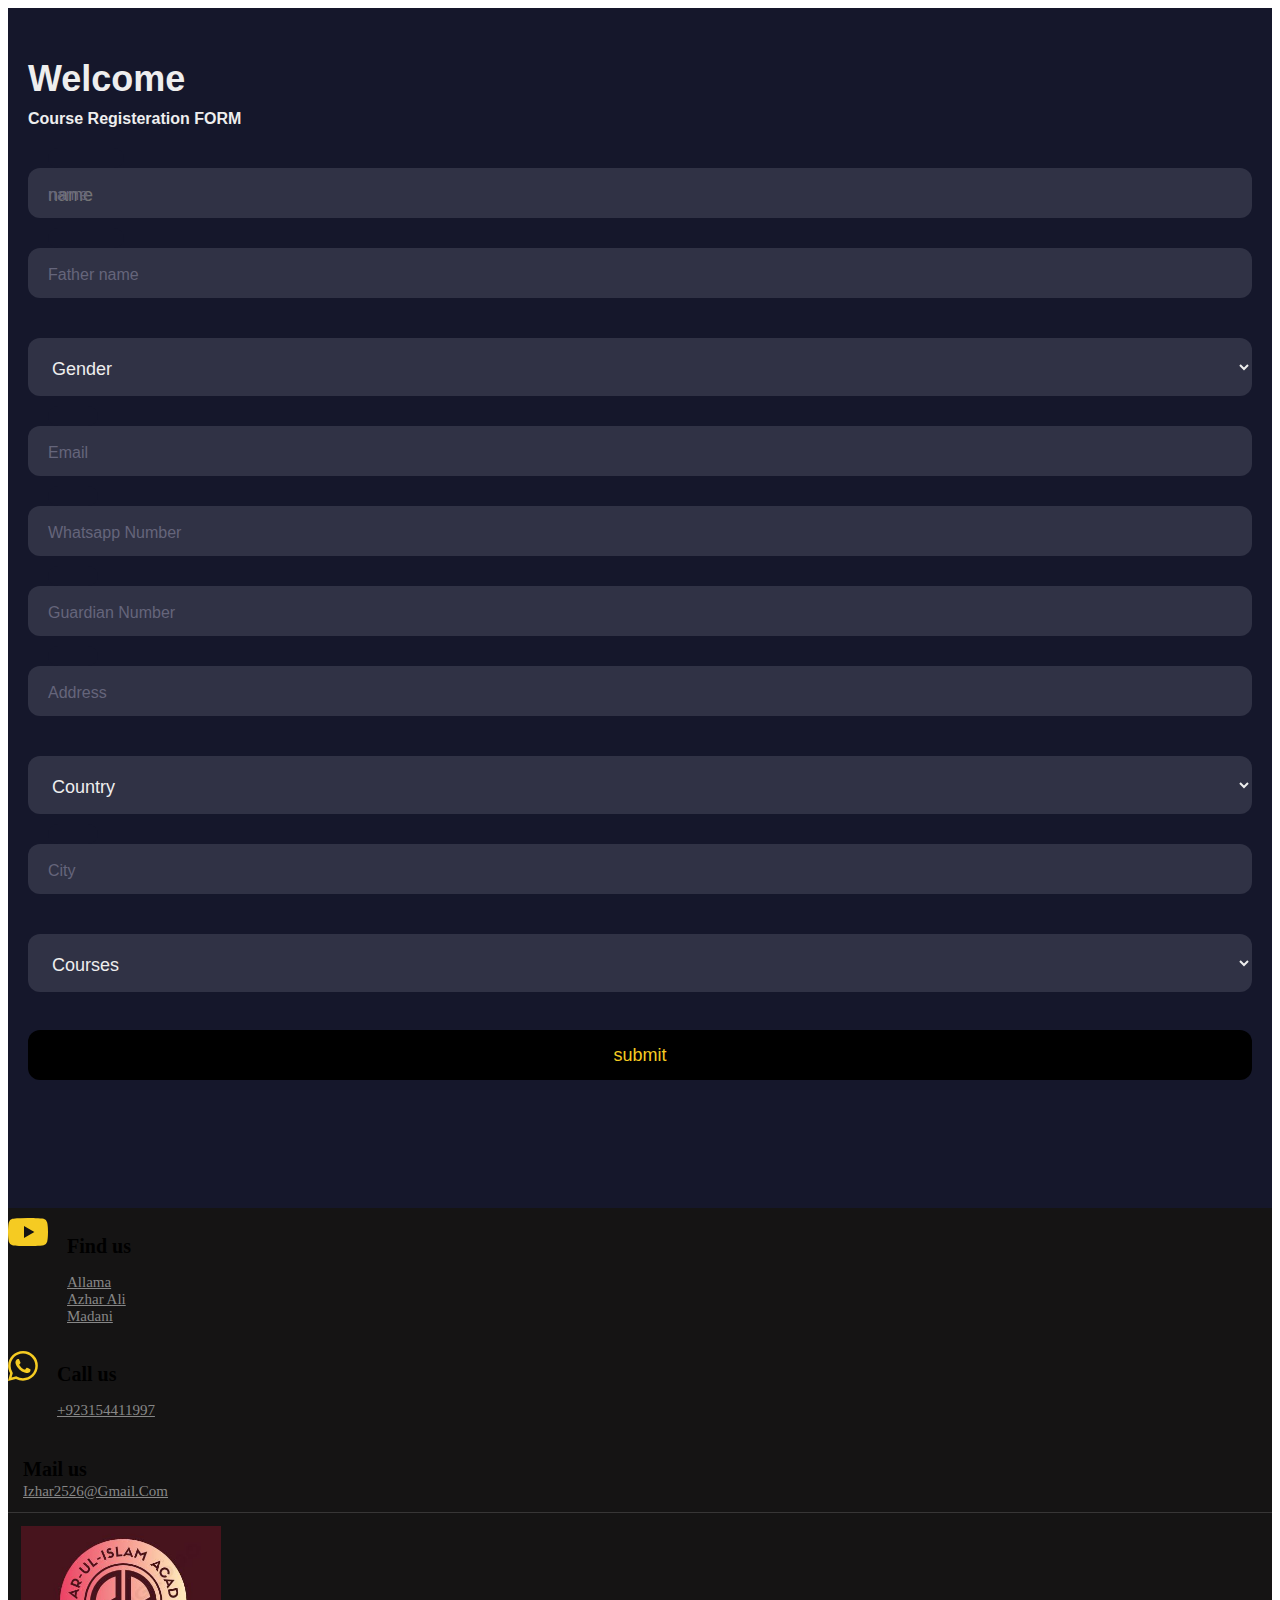
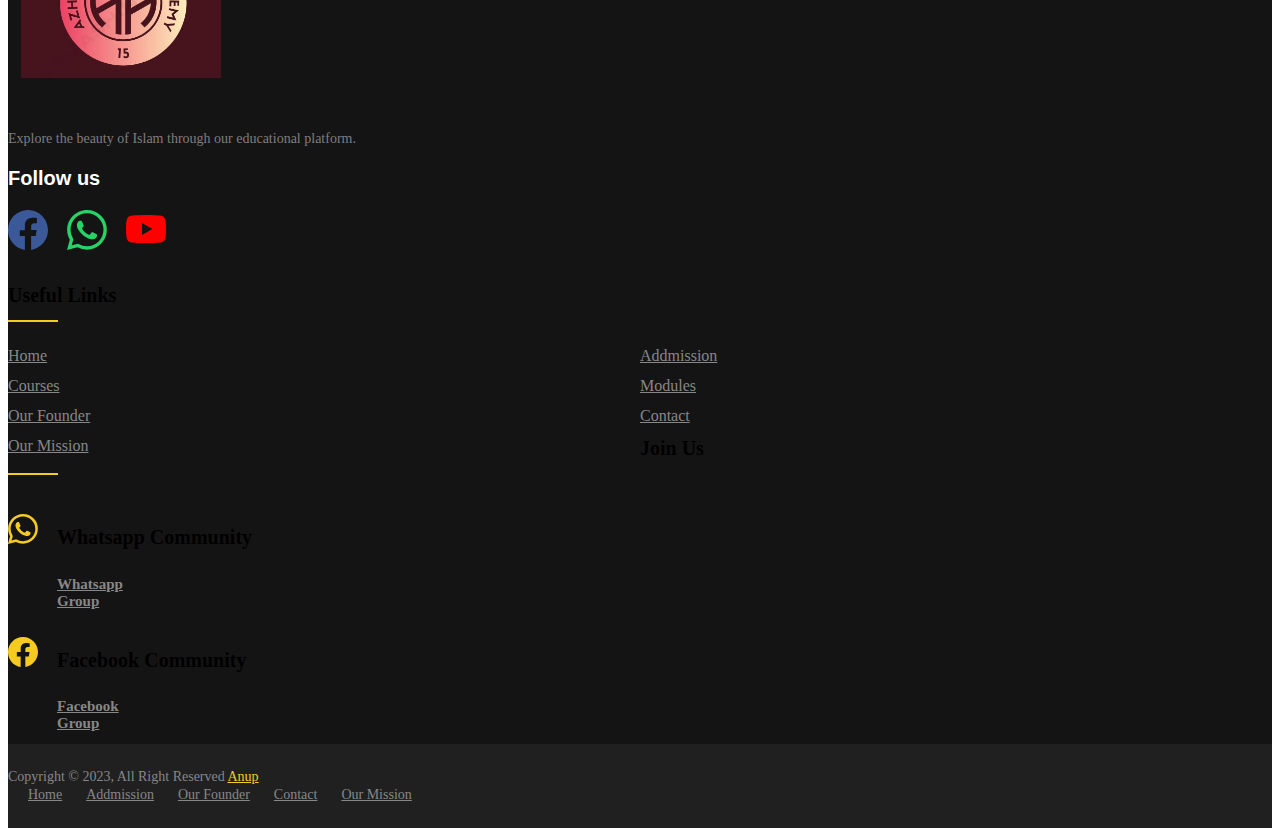
<file: updated animation/ss/indexxx.html>
<!DOCTYPE html>
<html lang="en">
<head>
    <meta charset="UTF-8">
    <meta name="viewport" content="width=device-width, initial-scale=1.0">
    <title>Document</title>
    <link rel="stylesheet" href="ss.css">
 <link href="https://cdn.jsdelivr.net/npm/bootstrap@5.3.0/dist/css/bootstrap.min.css" rel="stylesheet"
    integrity="sha384-9ndCyUaIbzAi2FUVXJi0CjmCapSmO7SnpJef0486qhLnuZ2cdeRhO02iuK6FUUVM" crossorigin="anonymous">
     
  </head>
<body>

  <!-- <div class="card text-center">
    <div class="card-header">
      Featured
    </div>
    <div class="card-body">
      <h5 class="card-title">Special title treatment</h5>
      <p class="card-text">With supporting text below as a natural lead-in to additional content.</p>
      <a href="#" class="btn btn-primary">Go somewhere</a>
    </div>
    <div class="card-footer text-muted">
      2 days ago
    </div>
  </div> -->

 

  

 
    
  


    <div class="form">



      <!-- <div class="dds"> 
        <img class="dd" width="50%" height="150px" src="./images/ffdf.JPG"
          alt="">
      </div> -->
    
        <div class="title">Welcome</div>
        <div class="subtitle"> Course Registeration FORM</div>

      
      <div class="input-container ic1">
          <input id="firstname" class="input" type="text" placeholder="name  " />
          <div class="cut"></div>
          <label for="firstname" class="placeholder" >name</label>
        </div>

        <div class="input-container ic2">
          <input id="lastname" class="input" type="text" placeholder=" " />
          <div class="cut"></div>
          <label for="lastname" class="placeholder">Father name</label>
        </div>
      


        <select class="aas" id="country" name="country">
          <option value="">Gender</option>
          <option value="Male">Male</option>
          <option value="Female">Female</option>
          </select>
        
        <div class="input-container ic2">
          <input id="email" class="input" type="text" placeholder=" " />
          <div class="cut cut-short"></div>
          <label for="email" class="placeholder">Email</label>
        </div>

        <div class="input-container ic2">
          <input id="email" class="input" type="text" placeholder=" " />
          <div class="cut cut-short"></div>
          <label for="email" class="placeholder">Whatsapp Number</label>
        </div>

         <div class="input-container ic2">
          <input id="email" class="input" type="text" placeholder=" " />
          <div class="cut cut-short"></div>
          <label for="email" class="placeholder">Guardian Number</label>
        </div>

        <div class="input-container ic2">
          <input id="email" class="input" type="text" placeholder=" " />
          <div class="cut cut-short"></div>
          <label for="email" class="placeholder">Address</label>
        </div>


<!-- combo?\ -->

<!-- Country names and Country Name -->
<!-- <div class="form"> -->
<select class="aa" id="country" name="country">
  <option value="">Country</option>
  <option value="Afghanistan">Afghanistan</option>
  <option value="Aland Islands">Aland Islands</option>
  <option value="Albania">Albania</option>
  <option value="Algeria">Algeria</option>
  <option value="American Samoa">American Samoa</option>
  <option value="Andorra">Andorra</option>
  <option value="Angola">Angola</option>
  <option value="Anguilla">Anguilla</option>
  <option value="Antarctica">Antarctica</option>
  <option value="Antigua and Barbuda">Antigua and Barbuda</option>
  <option value="Argentina">Argentina</option>
  <option value="Armenia">Armenia</option>
  <option value="Aruba">Aruba</option>
  <option value="Australia">Australia</option>
  <option value="Austria">Austria</option>
  <option value="Azerbaijan">Azerbaijan</option>
  <option value="Bahamas">Bahamas</option>
  <option value="Bahrain">Bahrain</option>
  <option value="Bangladesh">Bangladesh</option>
  <option value="Barbados">Barbados</option>
  <option value="Belarus">Belarus</option>
  <option value="Belgium">Belgium</option>
  <option value="Belize">Belize</option>
  <option value="Benin">Benin</option>
  <option value="Bermuda">Bermuda</option>
  <option value="Bhutan">Bhutan</option>
  <option value="Bolivia">Bolivia</option>
  <option value="Bonaire, Sint Eustatius and Saba">Bonaire, Sint Eustatius and Saba</option>
  <option value="Bosnia and Herzegovina">Bosnia and Herzegovina</option>
  <option value="Botswana">Botswana</option>
  <option value="Bouvet Island">Bouvet Island</option>
  <option value="Brazil">Brazil</option>
  <option value="British Indian Ocean Territory">British Indian Ocean Territory</option>
  <option value="Brunei Darussalam">Brunei Darussalam</option>
  <option value="Bulgaria">Bulgaria</option>
  <option value="Burkina Faso">Burkina Faso</option>
  <option value="Burundi">Burundi</option>
  <option value="Cambodia">Cambodia</option>
  <option value="Cameroon">Cameroon</option>
  <option value="Canada">Canada</option>
  <option value="Cape Verde">Cape Verde</option>
  <option value="Cayman Islands">Cayman Islands</option>
  <option value="Central African Republic">Central African Republic</option>
  <option value="Chad">Chad</option>
  <option value="Chile">Chile</option>
  <option value="China">China</option>
  <option value="Christmas Island">Christmas Island</option>
  <option value="Cocos (Keeling) Islands">Cocos (Keeling) Islands</option>
  <option value="Colombia">Colombia</option>
  <option value="Comoros">Comoros</option>
  <option value="Congo">Congo</option>
  <option value="Congo, Democratic Republic of the Congo">Congo, Democratic Republic of the Congo</option>
  <option value="Cook Islands">Cook Islands</option>
  <option value="Costa Rica">Costa Rica</option>
  <option value="Cote D'Ivoire">Cote D'Ivoire</option>
  <option value="Croatia">Croatia</option>
  <option value="Cuba">Cuba</option>
  <option value="Curacao">Curacao</option>
  <option value="Cyprus">Cyprus</option>
  <option value="Czech Republic">Czech Republic</option>
  <option value="Denmark">Denmark</option>
  <option value="Djibouti">Djibouti</option>
  <option value="Dominica">Dominica</option>
  <option value="Dominican Republic">Dominican Republic</option>
  <option value="Ecuador">Ecuador</option>
  <option value="Egypt">Egypt</option>
  <option value="El Salvador">El Salvador</option>
  <option value="Equatorial Guinea">Equatorial Guinea</option>
  <option value="Eritrea">Eritrea</option>
  <option value="Estonia">Estonia</option>
  <option value="Ethiopia">Ethiopia</option>
  <option value="Falkland Islands (Malvinas)">Falkland Islands (Malvinas)</option>
  <option value="Faroe Islands">Faroe Islands</option>
  <option value="Fiji">Fiji</option>
  <option value="Finland">Finland</option>
  <option value="France">France</option>
  <option value="French Guiana">French Guiana</option>
  <option value="French Polynesia">French Polynesia</option>
  <option value="French Southern Territories">French Southern Territories</option>
  <option value="Gabon">Gabon</option>
  <option value="Gambia">Gambia</option>
  <option value="Georgia">Georgia</option>
  <option value="Germany">Germany</option>
  <option value="Ghana">Ghana</option>
  <option value="Gibraltar">Gibraltar</option>
  <option value="Greece">Greece</option>
  <option value="Greenland">Greenland</option>
  <option value="Grenada">Grenada</option>
  <option value="Guadeloupe">Guadeloupe</option>
  <option value="Guam">Guam</option>
  <option value="Guatemala">Guatemala</option>
  <option value="Guernsey">Guernsey</option>
  <option value="Guinea">Guinea</option>
  <option value="Guinea-Bissau">Guinea-Bissau</option>
  <option value="Guyana">Guyana</option>
  <option value="Haiti">Haiti</option>
  <option value="Heard Island and Mcdonald Islands">Heard Island and Mcdonald Islands</option>
  <option value="Holy See (Vatican City State)">Holy See (Vatican City State)</option>
  <option value="Honduras">Honduras</option>
  <option value="Hong Kong">Hong Kong</option>
  <option value="Hungary">Hungary</option>
  <option value="Iceland">Iceland</option>
  <option value="India">India</option>
  <option value="Indonesia">Indonesia</option>
  <option value="Iran, Islamic Republic of">Iran, Islamic Republic of</option>
  <option value="Iraq">Iraq</option>
  <option value="Ireland">Ireland</option>
  <option value="Isle of Man">Isle of Man</option>
  <option value="Israel">Israel</option>
  <option value="Italy">Italy</option>
  <option value="Jamaica">Jamaica</option>
  <option value="Japan">Japan</option>
  <option value="Jersey">Jersey</option>
  <option value="Jordan">Jordan</option>
  <option value="Kazakhstan">Kazakhstan</option>
  <option value="Kenya">Kenya</option>
  <option value="Kiribati">Kiribati</option>
  <option value="Korea, Democratic People's Republic of">Korea, Democratic People's Republic of</option>
  <option value="Korea, Republic of">Korea, Republic of</option>
  <option value="Kosovo">Kosovo</option>
  <option value="Kuwait">Kuwait</option>
  <option value="Kyrgyzstan">Kyrgyzstan</option>
  <option value="Lao People's Democratic Republic">Lao People's Democratic Republic</option>
  <option value="Latvia">Latvia</option>
  <option value="Lebanon">Lebanon</option>
  <option value="Lesotho">Lesotho</option>
  <option value="Liberia">Liberia</option>
  <option value="Libyan Arab Jamahiriya">Libyan Arab Jamahiriya</option>
  <option value="Liechtenstein">Liechtenstein</option>
  <option value="Lithuania">Lithuania</option>
  <option value="Luxembourg">Luxembourg</option>
  <option value="Macao">Macao</option>
  <option value="Macedonia, the Former Yugoslav Republic of">Macedonia, the Former Yugoslav Republic of</option>
  <option value="Madagascar">Madagascar</option>
  <option value="Malawi">Malawi</option>
  <option value="Malaysia">Malaysia</option>
  <option value="Maldives">Maldives</option>
  <option value="Mali">Mali</option>
  <option value="Malta">Malta</option>
  <option value="Marshall Islands">Marshall Islands</option>
  <option value="Martinique">Martinique</option>
  <option value="Mauritania">Mauritania</option>
  <option value="Mauritius">Mauritius</option>
  <option value="Mayotte">Mayotte</option>
  <option value="Mexico">Mexico</option>
  <option value="Micronesia, Federated States of">Micronesia, Federated States of</option>
  <option value="Moldova, Republic of">Moldova, Republic of</option>
  <option value="Monaco">Monaco</option>
  <option value="Mongolia">Mongolia</option>
  <option value="Montenegro">Montenegro</option>
  <option value="Montserrat">Montserrat</option>
  <option value="Morocco">Morocco</option>
  <option value="Mozambique">Mozambique</option>
  <option value="Myanmar">Myanmar</option>
  <option value="Namibia">Namibia</option>
  <option value="Nauru">Nauru</option>
  <option value="Nepal">Nepal</option>
  <option value="Netherlands">Netherlands</option>
  <option value="Netherlands Antilles">Netherlands Antilles</option>
  <option value="New Caledonia">New Caledonia</option>
  <option value="New Zealand">New Zealand</option>
  <option value="Nicaragua">Nicaragua</option>
  <option value="Niger">Niger</option>
  <option value="Nigeria">Nigeria</option>
  <option value="Niue">Niue</option>
  <option value="Norfolk Island">Norfolk Island</option>
  <option value="Northern Mariana Islands">Northern Mariana Islands</option>
  <option value="Norway">Norway</option>
  <option value="Oman">Oman</option>
  <option value="Pakistan">Pakistan</option>
  <option value="Palau">Palau</option>
  <option value="Palestinian Territory, Occupied">Palestinian Territory, Occupied</option>
  <option value="Panama">Panama</option>
  <option value="Papua New Guinea">Papua New Guinea</option>
  <option value="Paraguay">Paraguay</option>
  <option value="Peru">Peru</option>
  <option value="Philippines">Philippines</option>
  <option value="Pitcairn">Pitcairn</option>
  <option value="Poland">Poland</option>
  <option value="Portugal">Portugal</option>
  <option value="Puerto Rico">Puerto Rico</option>
  <option value="Qatar">Qatar</option>
  <option value="Reunion">Reunion</option>
  <option value="Romania">Romania</option>
  <option value="Russian Federation">Russian Federation</option>
  <option value="Rwanda">Rwanda</option>
  <option value="Saint Barthelemy">Saint Barthelemy</option>
  <option value="Saint Helena">Saint Helena</option>
  <option value="Saint Kitts and Nevis">Saint Kitts and Nevis</option>
  <option value="Saint Lucia">Saint Lucia</option>
  <option value="Saint Martin">Saint Martin</option>
  <option value="Saint Pierre and Miquelon">Saint Pierre and Miquelon</option>
  <option value="Saint Vincent and the Grenadines">Saint Vincent and the Grenadines</option>
  <option value="Samoa">Samoa</option>
  <option value="San Marino">San Marino</option>
  <option value="Sao Tome and Principe">Sao Tome and Principe</option>
  <option value="Saudi Arabia">Saudi Arabia</option>
  <option value="Senegal">Senegal</option>
  <option value="Serbia">Serbia</option>
  <option value="Serbia and Montenegro">Serbia and Montenegro</option>
  <option value="Seychelles">Seychelles</option>
  <option value="Sierra Leone">Sierra Leone</option>
  <option value="Singapore">Singapore</option>
  <option value="Sint Maarten">Sint Maarten</option>
  <option value="Slovakia">Slovakia</option>
  <option value="Slovenia">Slovenia</option>
  <option value="Solomon Islands">Solomon Islands</option>
  <option value="Somalia">Somalia</option>
  <option value="South Africa">South Africa</option>
  <option value="South Georgia and the South Sandwich Islands">South Georgia and the South Sandwich Islands</option>
  <option value="South Sudan">South Sudan</option>
  <option value="Spain">Spain</option>
  <option value="Sri Lanka">Sri Lanka</option>
  <option value="Sudan">Sudan</option>
  <option value="Suriname">Suriname</option>
  <option value="Svalbard and Jan Mayen">Svalbard and Jan Mayen</option>
  <option value="Swaziland">Swaziland</option>
  <option value="Sweden">Sweden</option>
  <option value="Switzerland">Switzerland</option>
  <option value="Syrian Arab Republic">Syrian Arab Republic</option>
  <option value="Taiwan, Province of China">Taiwan, Province of China</option>
  <option value="Tajikistan">Tajikistan</option>
  <option value="Tanzania, United Republic of">Tanzania, United Republic of</option>
  <option value="Thailand">Thailand</option>
  <option value="Timor-Leste">Timor-Leste</option>
  <option value="Togo">Togo</option>
  <option value="Tokelau">Tokelau</option>
  <option value="Tonga">Tonga</option>
  <option value="Trinidad and Tobago">Trinidad and Tobago</option>
  <option value="Tunisia">Tunisia</option>
  <option value="Turkey">Turkey</option>
  <option value="Turkmenistan">Turkmenistan</option>
  <option value="Turks and Caicos Islands">Turks and Caicos Islands</option>
  <option value="Tuvalu">Tuvalu</option>
  <option value="Uganda">Uganda</option>
  <option value="Ukraine">Ukraine</option>
  <option value="United Arab Emirates">United Arab Emirates</option>
  <option value="United Kingdom">United Kingdom</option>
  <option value="United States">United States</option>
  <option value="United States Minor Outlying Islands">United States Minor Outlying Islands</option>
  <option value="Uruguay">Uruguay</option>
  <option value="Uzbekistan">Uzbekistan</option>
  <option value="Vanuatu">Vanuatu</option>
  <option value="Venezuela">Venezuela</option>
  <option value="Viet Nam">Viet Nam</option>
  <option value="Virgin Islands, British">Virgin Islands, British</option>
  <option value="Virgin Islands, U.s.">Virgin Islands, U.s.</option>
  <option value="Wallis and Futuna">Wallis and Futuna</option>
  <option value="Western Sahara">Western Sahara</option>
  <option value="Yemen">Yemen</option>
  <option value="Zambia">Zambia</option>
  <option value="Zimbabwe">Zimbabwe</option>
</select>

<div class="input-container ic2">
  <input id="email" class="input" type="text" placeholder=" " />
  <div class="cut cut-short"></div>
  <label for="email" class="placeholder">City</label>
</div>


<select class="aas" id="country" name="country">
  <option value="">Courses</option>
  <option value="Course in  Arabic Grammar علم نحو">Course in Arabic Grammar <br>علم نحو</option>
  <option value="Grammatical Analyisis in Quran علم الصرف">Grammatical Analyisis in Quran علم الصرف</option>
  <option value="Easy Syntax Composition Course آسان ترکیب نحو یہه">Easy Syntax Composition Course آسان ترکیب نحو یہه</option>
  <option value="Course of Buying and Selling آسان کتاب البیوع">Course of Buying and Selling آسان کتاب البیوع</option>
  <option value="Understanding and Beliefs فهم و عقائد کورس">Understanding and Beliefs فهم و عقائد کورس</option>
  <option value="Inheritance and Distribution وراثت و تقسیم">Inheritance and Distribution وراثت و تقسیم</option>
  <option value="Basic Logic Course(Beginners)  آسان علم المنطق">Basic Logic Course(Beginners)  آسان علم المنطق</option>
  <option value="Basic Logic Course(Advance)    علم المنطق">Basic Logic Course(Advance)    علم المنطق</option>
  <option value="Science of Rhetoric علم بلاغت">Science of Rhetoric علم بلاغت</option>
  <option value="Principles of  Jurisprudence اصول فقہ">Principles of  Jurisprudence اصول فقہ</option>
  <option value="Grammatical Analyisis in Quran   اجراء صرف فی القرآن">Grammatical Analyisis in Quran   اجراء صرف فی القرآن</option>
  <option value="Armenia">Armenia</option>
  <option value="1st Year (Dars-e-Nizami) درجہ عامہ اول">1st Year (Dars-e-Nizami) درجہ عامہ اول</option>
  <option value="2nd Year (Dars-e-Nizami)  درجہ عامہ دوم">2nd Year (Dars-e-Nizami)  درجہ عامہ دوم</option>
</select>

        <button type="text" class="submit">submit</button> 
        
      
      <!-- form div -->
</div>


<footer class="footer-section bg-white">

        
        
  <div class="container">
      <div class="footer-cta pt-5 pb-5">
          <div class="row">
              
              <div class="col-xl-4 col-md-4 mb-30">
                  <div class="single-cta">

                      
                      <!-- <i class="fas fa-map-marker-alt"></i> -->
                      <i class="bi bi-youtube"></i>
                      <svg xmlns="http://www.w3.org/2000/svg" width="40" height="40" fill="#f5cb22" class="bi bi-youtube" viewBox="0 0 16 16">
                          <path d="M8.051 1.999h.089c.822.003 4.987.033 6.11.335a2.01 2.01 0 0 1 1.415 1.42c.101.38.172.883.22 1.402l.01.104.022.26.008.104c.065.914.073 1.77.074 1.957v.075c-.001.194-.01 1.108-.082 2.06l-.008.105-.009.104c-.05.572-.124 1.14-.235 1.558a2.007 2.007 0 0 1-1.415 1.42c-1.16.312-5.569.334-6.18.335h-.142c-.309 0-1.587-.006-2.927-.052l-.17-.006-.087-.004-.171-.007-.171-.007c-1.11-.049-2.167-.128-2.654-.26a2.007 2.007 0 0 1-1.415-1.419c-.111-.417-.185-.986-.235-1.558L.09 9.82l-.008-.104A31.4 31.4 0 0 1 0 7.68v-.123c.002-.215.01-.958.064-1.778l.007-.103.003-.052.008-.104.022-.26.01-.104c.048-.519.119-1.023.22-1.402a2.007 2.007 0 0 1 1.415-1.42c.487-.13 1.544-.21 2.654-.26l.17-.007.172-.006.086-.003.171-.007A99.788 99.788 0 0 1 7.858 2h.193zM6.4 5.209v4.818l4.157-2.408L6.4 5.209z"/>
                        </svg>
                      <div class="cta-text">
                          <h4 >Find us</h4>
                         <p> <span class="mail"><a href="https://youtube.com/@darsenizami-help-desk" target="_blank">Allama Azhar Ali Madani</a></span>
                      </p>
                      </div>
                  </div>
              </div>


             

            


              <div class="col-xl-4 col-md-4 mb-30">
                  <div class="single-cta">
                      <i class="bi bi-whatsapp"></i>
                      <svg xmlns="http://www.w3.org/2000/svg" width="30" height="30" fill="#f5cb22" class="bi bi-whatsapp" viewBox="0 0 16 16">
                          <path d="M13.601 2.326A7.854 7.854 0 0 0 7.994 0C3.627 0 .068 3.558.064 7.926c0 1.399.366 2.76 1.057 3.965L0 16l4.204-1.102a7.933 7.933 0 0 0 3.79.965h.004c4.368 0 7.926-3.558 7.93-7.93A7.898 7.898 0 0 0 13.6 2.326zM7.994 14.521a6.573 6.573 0 0 1-3.356-.92l-.24-.144-2.494.654.666-2.433-.156-.251a6.56 6.56 0 0 1-1.007-3.505c0-3.626 2.957-6.584 6.591-6.584a6.56 6.56 0 0 1 4.66 1.931 6.557 6.557 0 0 1 1.928 4.66c-.004 3.639-2.961 6.592-6.592 6.592zm3.615-4.934c-.197-.099-1.17-.578-1.353-.646-.182-.065-.315-.099-.445.099-.133.197-.513.646-.627.775-.114.133-.232.148-.43.05-.197-.1-.836-.308-1.592-.985-.59-.525-.985-1.175-1.103-1.372-.114-.198-.011-.304.088-.403.087-.088.197-.232.296-.346.1-.114.133-.198.198-.33.065-.134.034-.248-.015-.347-.05-.099-.445-1.076-.612-1.47-.16-.389-.323-.335-.445-.34-.114-.007-.247-.007-.38-.007a.729.729 0 0 0-.529.247c-.182.198-.691.677-.691 1.654 0 .977.71 1.916.81 2.049.098.133 1.394 2.132 3.383 2.992.47.205.84.326 1.129.418.475.152.904.129 1.246.08.38-.058 1.171-.48 1.338-.943.164-.464.164-.86.114-.943-.049-.084-.182-.133-.38-.232z"/>
                        </svg>
                      <div class="cta-text">
                          <h4>Call us</h4>
                          <p>
                              <span class="mail">   <a href="https://wa.me/923154411997?text=WelcomeToAzharulislamAcademy" target="_blank">+923154411997</a></span>
                            </p>
                      </div>
                  </div>
              </div>

        


      
 


              <div class="col-xl-4 col-md-4 mb-30">
                  <div class="single-cta">
                      <i class="far fa-envelope-open"></i>
                      <div class="cta-text">
                          <h4>Mail us</h4>
                          <span class="mail"><a
                              href="mailto:izhar2526@gmail.com">izhar2526@gmail.com</a>
                
                
                          </span>
                      </div>

              
  
                  </div>
              </div>
          </div>
      </div>



      <div class="footer-content pt-5 pb-5">
          <div class="row">
              <div class="col-xl-4 col-lg-4 mb-50">
                  <div class="footer-widget">
                      <div class="footer-logo">
                          <a href="index.html"><img src="./images/ffdf.JPG" class="img-fluid" alt="logo"></a>
                      </div>
                      <div class="footer-text">
                          <p>Explore the beauty of Islam through our educational platform.</p>
                      </div>
                      
                          <div class="footer-social-icon">
                            <span>Follow us</span>
                            <a href="https://www.facebook.com/allamaazharalimadani?mibextid=ZbWKwL"  target="_blank"><i class="bi bi-facebook"></i>
                            <svg xmlns="http://www.w3.org/2000/svg" width="40" height="40" fill="#3b5998" class="bi bi-facebook" viewBox="0 0 16 16">
                              <path d="M16 8.049c0-4.446-3.582-8.05-8-8.05C3.58 0-.002 3.603-.002 8.05c0 4.017 2.926 7.347 6.75 7.951v-5.625h-2.03V8.05H6.75V6.275c0-2.017 1.195-3.131 3.022-3.131.876 0 1.791.157 1.791.157v1.98h-1.009c-.993 0-1.303.621-1.303 1.258v1.51h2.218l-.354 2.326H9.25V16c3.824-.604 6.75-3.934 6.75-7.951z"/>
                            </svg></a>



                          <a href="https://wa.me/923154411997?text=WelcomeToAzharulislamAcademy" target="_blank"> <i class="bi bi-whatsapp whatsapp"></i>
                            <svg xmlns="http://www.w3.org/2000/svg" width="40" height="40" fill="#25D366" class="bi bi-whatsapp" viewBox="0 0 16 16">
                              <path d="M13.601 2.326A7.854 7.854 0 0 0 7.994 0C3.627 0 .068 3.558.064 7.926c0 1.399.366 2.76 1.057 3.965L0 16l4.204-1.102a7.933 7.933 0 0 0 3.79.965h.004c4.368 0 7.926-3.558 7.93-7.93A7.898 7.898 0 0 0 13.6 2.326zM7.994 14.521a6.573 6.573 0 0 1-3.356-.92l-.24-.144-2.494.654.666-2.433-.156-.251a6.56 6.56 0 0 1-1.007-3.505c0-3.626 2.957-6.584 6.591-6.584a6.56 6.56 0 0 1 4.66 1.931 6.557 6.557 0 0 1 1.928 4.66c-.004 3.639-2.961 6.592-6.592 6.592zm3.615-4.934c-.197-.099-1.17-.578-1.353-.646-.182-.065-.315-.099-.445.099-.133.197-.513.646-.627.775-.114.133-.232.148-.43.05-.197-.1-.836-.308-1.592-.985-.59-.525-.985-1.175-1.103-1.372-.114-.198-.011-.304.088-.403.087-.088.197-.232.296-.346.1-.114.133-.198.198-.33.065-.134.034-.248-.015-.347-.05-.099-.445-1.076-.612-1.47-.16-.389-.323-.335-.445-.34-.114-.007-.247-.007-.38-.007a.729.729 0 0 0-.529.247c-.182.198-.691.677-.691 1.654 0 .977.71 1.916.81 2.049.098.133 1.394 2.132 3.383 2.992.47.205.84.326 1.129.418.475.152.904.129 1.246.08.38-.058 1.171-.48 1.338-.943.164-.464.164-.86.114-.943-.049-.084-.182-.133-.38-.232z"/>
                            </svg></a>

                            <a href="https://youtube.com/@darsenizami-help-desk" target="_blank">
                            <i class="bi bi-youtube"></i>
                            <svg xmlns="http://www.w3.org/2000/svg" width="40" height="40" fill="#FF0000" class="bi bi-youtube" viewBox="0 0 16 16">
                                <path d="M8.051 1.999h.089c.822.003 4.987.033 6.11.335a2.01 2.01 0 0 1 1.415 1.42c.101.38.172.883.22 1.402l.01.104.022.26.008.104c.065.914.073 1.77.074 1.957v.075c-.001.194-.01 1.108-.082 2.06l-.008.105-.009.104c-.05.572-.124 1.14-.235 1.558a2.007 2.007 0 0 1-1.415 1.42c-1.16.312-5.569.334-6.18.335h-.142c-.309 0-1.587-.006-2.927-.052l-.17-.006-.087-.004-.171-.007-.171-.007c-1.11-.049-2.167-.128-2.654-.26a2.007 2.007 0 0 1-1.415-1.419c-.111-.417-.185-.986-.235-1.558L.09 9.82l-.008-.104A31.4 31.4 0 0 1 0 7.68v-.123c.002-.215.01-.958.064-1.778l.007-.103.003-.052.008-.104.022-.26.01-.104c.048-.519.119-1.023.22-1.402a2.007 2.007 0 0 1 1.415-1.42c.487-.13 1.544-.21 2.654-.26l.17-.007.172-.006.086-.003.171-.007A99.788 99.788 0 0 1 7.858 2h.193zM6.4 5.209v4.818l4.157-2.408L6.4 5.209z"/>
                              </svg>
                              </a>
                      </div>
                  </div>
              </div>
              <div class="col-xl-4 col-lg-4 col-md-6 mb-30">
                  <div class="footer-widget">
                      <div class="footer-widget-heading">
                          <h3>Useful Links</h3>
                      </div>
                      <ul>
                          <li><a href="index.html" rel="">Home</a></li>
                          <li><a href="addmission.html">Addmission</a></li>
                          <li><a href="#">Courses</a></li>
                          <li><a href="#">Modules</a></li>
                          <li><a href="#headerfounder">Our Founder</a></li>
                          <li><a href="#headercontact"> Contact</a></li>
                           <li><a href="#headermission">Our Mission</a></li>
                         <!-- <li><a href="#">Expert Team</a></li>
                          <li><a href="#">Contact us</a></li>
                          <li><a href="#">Latest News</a></li> -->
                      </ul>
                  </div>
              </div>
              <div class="col-xl-4 col-lg-4 col-md-6 mb-50">
                  <div class="footer-widget">

                      <div class="footer-widget-heading">
                          <h3>Join Us</h3>
                      </div>



                     


                      <div class="single-cta">
                          <i class="bi bi-whatsapp"></i>
                          <svg xmlns="http://www.w3.org/2000/svg" width="30" height="30" fill="#f5cb22" class="bi bi-whatsapp" viewBox="0 0 16 16">
                              <path d="M13.601 2.326A7.854 7.854 0 0 0 7.994 0C3.627 0 .068 3.558.064 7.926c0 1.399.366 2.76 1.057 3.965L0 16l4.204-1.102a7.933 7.933 0 0 0 3.79.965h.004c4.368 0 7.926-3.558 7.93-7.93A7.898 7.898 0 0 0 13.6 2.326zM7.994 14.521a6.573 6.573 0 0 1-3.356-.92l-.24-.144-2.494.654.666-2.433-.156-.251a6.56 6.56 0 0 1-1.007-3.505c0-3.626 2.957-6.584 6.591-6.584a6.56 6.56 0 0 1 4.66 1.931 6.557 6.557 0 0 1 1.928 4.66c-.004 3.639-2.961 6.592-6.592 6.592zm3.615-4.934c-.197-.099-1.17-.578-1.353-.646-.182-.065-.315-.099-.445.099-.133.197-.513.646-.627.775-.114.133-.232.148-.43.05-.197-.1-.836-.308-1.592-.985-.59-.525-.985-1.175-1.103-1.372-.114-.198-.011-.304.088-.403.087-.088.197-.232.296-.346.1-.114.133-.198.198-.33.065-.134.034-.248-.015-.347-.05-.099-.445-1.076-.612-1.47-.16-.389-.323-.335-.445-.34-.114-.007-.247-.007-.38-.007a.729.729 0 0 0-.529.247c-.182.198-.691.677-.691 1.654 0 .977.71 1.916.81 2.049.098.133 1.394 2.132 3.383 2.992.47.205.84.326 1.129.418.475.152.904.129 1.246.08.38-.058 1.171-.48 1.338-.943.164-.464.164-.86.114-.943-.049-.084-.182-.133-.38-.232z"/>
                            </svg>
                          <div class="cta-text">
                               <h4>Whatsapp Community</h4> 
                          <h4>    <span class="mail"><a
                                  href="https://chat.whatsapp.com/Fa4fzYjbqMdA9re1dLUe48" target="_blank">Whatsapp Group</a>
                    
                    
                              </span>
                              </h4>
                          </div>
                      </div>


                      
                      <div class="single-cta">
                          <i class="bi bi-facebook"></i>
                          <svg xmlns="http://www.w3.org/2000/svg" width="30" height="30" fill="#f5cb22" class="bi bi-facebook" viewBox="0 0 16 16">
                              <path d="M16 8.049c0-4.446-3.582-8.05-8-8.05C3.58 0-.002 3.603-.002 8.05c0 4.017 2.926 7.347 6.75 7.951v-5.625h-2.03V8.05H6.75V6.275c0-2.017 1.195-3.131 3.022-3.131.876 0 1.791.157 1.791.157v1.98h-1.009c-.993 0-1.303.621-1.303 1.258v1.51h2.218l-.354 2.326H9.25V16c3.824-.604 6.75-3.934 6.75-7.951z"/>
                            </svg>
                          <div class="cta-text">
                               <h4>Facebook Community</h4> 
                          <h4>    <span class="mail"><a
                                  href="https://m.facebook.com/groups/1505739429624809/?paipv=0&eav=AfYJCuxOf1yY6QTr-gCwIhs9cg3NhkJc-53QxDB93ERtWZnVE-PQp0ngTg3TceSWvV0" target="_blank">Facebook Group</a>
                    
                    
                              </span>
                              </h4>
                          </div>
                      </div>
                      

      
                      
                      
                      <!-- <div class="footer-text mb-25">
                          <p>Don’t miss to subscribe to our new feeds, kindly fill the form below.</p>
                      </div> -->
                      
                  </div>
              </div>
          </div>
      </div>
  </div>
  <div class="copyright-area bg-dark">
      <div class="container">
          <div class="row">
              <div class="col-xl-6 col-lg-6 text-center text-lg-left">
                  <div class="copyright-text">
                      <p>Copyright &copy; 2023, All Right Reserved <a href="https://codepen.io/anupkumar92/">Anup</a></p>
                  </div>
              </div>
              <div class="col-xl-6 col-lg-6 d-none d-lg-block text-right">
                  <div class="footer-menu">
                      <ul>
                          <li><a href="index.html">Home</a></li>
                          <li><a href="addmission.html">Addmission</a></li>
                          <li><a href="#headerfounder">Our Founder</a></li>
                          <li><a href="#headercontact">Contact</a></li>
                         <li><a href="#headermission">Our Mission</a></li>
                      </ul>
                  </div>
              </div>
          </div>
      </div>
  </div>

</footer>




  


<script src="https://cdn.jsdelivr.net/npm/bootstrap@5.3.0/dist/js/bootstrap.bundle.min.js"
integrity="sha384-geWF76RCwLtnZ8qwWowPQNguL3RmwHVBC9FhGdlKrxdiJJigb/j/68SIy3Te4Bkz"
crossorigin="anonymous"></script>
    </body>
</html>
</file>
<file: updated animation/New folder/style.css>
.backImg{
    background-image: url('./images/pexels-abdullah-ghatasheh-2608353.jpg');
    background-repeat: no-repeat;
    background-size: cover;
    width: 100%;
}

 /* 1st picture hover */
.rounded:hover {
  transform: scale(0.9);
     opacity: .9;  
}


.rounded:hover  {
  --_i: 100%;
  transition: .3s, background-size .3s .3s;
}

.rounded {
  --c: #f5cb22; /* the border color */
  --b: 8px;    /* the border thickness*/
  --g: 5px;     /* the gap on hover */
  
  padding: calc(var(--g) + var(--b));
  --_g: #0000 25%,var(--c) 0;
  background: 
    conic-gradient(from 180deg at top    var(--b) right var(--b),var(--_g))
     var(--_i,200%) 0  /200% var(--_i,var(--b))  no-repeat,
    conic-gradient(            at bottom var(--b) left  var(--b),var(--_g))
     0   var(--_i,200%)/var(--_i,var(--b)) 200%  no-repeat;
  transition: .3s, background-position .3s .3s;
  cursor: pointer;
}


/* navbar underline hover  */



  
  .hovernav {
    display:inline-block;
    
    
    
   }
   
   .hovernav:hover {
    /* background-color: #f5cb22; */
      color: #f5cb22; 
     border-bottom: 1px solid #f5cb22;
    }

/* founder start */
.owner{
    width: 90%;
    display: flex;
    justify-content: center;
    align-items: center;
    flex-direction: column;
    text-align: center;
    margin: 20px auto;
  }
  .owner h1{
    font-size: 50px;
    color:#000 ;
    margin-bottom: 25px;
    position: relative;
  }



  .color{
    color:#f5cb22 ;
  }
  .owner h1::after{
    content: "";
    position: absolute;
    width: 100%;
    height: 4px;
    display: block;
    margin: 0 auto;
    background-color: #f5cb22;
  
  }
  .container{
    width: 90%;
    margin: 0 auto;
    padding: 10px 20px;
  }
  .about{
    display: flex;
    align-items: center;
    justify-content:space-between ;
    flex-wrap: wrap;
  }
   .about-image{
    flex: 1;
    margin-right: 40px;
    /* margin-bottom: 90px; */
    overflow:hidden;




    /* insidepicturehover */
    /* position: relative;
    width: 50%; */
  
  }
  .about-image img {
    max-width: 100%;
    height: auto;
    
    display: block;
    transition: 0.5s ease;
    opacity: 1;
   }
  .about-image:hover img{
    transform: scale(0.9);
     opacity: .9;  
    
    
  }
 /* IMG BORDER AZHAR ALI MADANI */
  .about-image img {
    --c: #f5cb22; /* the border color */
    --b: 8px;    /* the border thickness*/
    --g: 5px;     /* the gap on hover */
    
    padding: calc(var(--g) + var(--b));
    --_g: #0000 25%,var(--c) 0;
    background: 
      conic-gradient(from 180deg at top    var(--b) right var(--b),var(--_g))
       var(--_i,200%) 0  /200% var(--_i,var(--b))  no-repeat,
      conic-gradient(            at bottom var(--b) left  var(--b),var(--_g))
       0   var(--_i,200%)/var(--_i,var(--b)) 200%  no-repeat;
    transition: .3s, background-position .3s .3s;
    cursor: pointer;
  }
  .about-image:hover img {
    --_i: 100%;
    transition: .3s, background-size .3s .3s;
  }


/* addmision page border hover yellow */



.new:hover {
  transform: scale(1.1);
}





  .row .card {
    --c: #f5cb22; /* the border color */
    --b: 8px;    /* the border thickness*/
    --g: 5px;     /* the gap on hover */
    
    padding: calc(var(--g) + var(--b));
    --_g: #0000 25%,var(--c) 0;
    background: 
      conic-gradient(from 180deg at top    var(--b) right var(--b),var(--_g))
       var(--_i,200%) 0  /200% var(--_i,var(--b))  no-repeat,
      conic-gradient(            at bottom var(--b) left  var(--b),var(--_g))
       0   var(--_i,200%)/var(--_i,var(--b)) 200%  no-repeat;
    transition: .3s, background-position .3s .3s;
    cursor: pointer;
  }
  .row .card:hover {
    --_i: 100%;
    transition: .3s, background-size .3s .3s;
  }

/* inside pic hover  */
   /* .middle {
    transition: .5s ease;
    opacity: 0;
    position: absolute;
     bottom: 50%; 
      left: 50%;  
    transform: translate(-50%, -50%);
    -ms-transform: translate(-50%, -50%);
     text-align: center; 
  }

  .about-image:hover .middle {
    opacity: 1;
  } */
  .text {
     background-color: #f5cb22;  
    color: white; 
    font-size: 16px;
    
     padding: 16px 32px;
  } 

 .text{
    /* display: inline-block;
    float: left; */
    /* width: 50%; */
    /* margin-bottom: 12px; */
  }
  .text a:hover{
    /* background-color: white;  */
    color: #f5cb22;
  }
  .text a{
    color: black;
    text-transform: capitalize;
  }






  
  .about-content{
    flex:1;
  }
  .about-content h2{
    margin-bottom: 25px;
    font-size: 23px;
    color:#333;
  }
  .about-content p{
    font-size: 18px;
    line-height: 1.5;
    color: #666;
  } 
  /* btn click but this btn is attached to addmision btn css */
   .about-content .read-more{
    display: inline-block;
    background-color: #f5cb22;
    padding: 10px 20px;
    color:#fff;
    font-size: 19px;
    text-decoration: none;
    border-radius: 25px;
    margin-top: 25px;
    transition: 0.3 ease;
  
  } 
  .about-content .read-more:hover{
    background-color: black;
  }
  @media screen and (max-width:768px){
    .owner{padding: 0px 20px;
    }
    .owner h1{
      font-size: 36px;
    }
    .conatiner{
      padding: 0px;
    }
    .about{
      padding: 0px;
      flex-direction:column;
    }
    .about-image{
      margin-left: 0px;
      margin-bottom: 20px;
    }
    .about-content{
      padding: 0px;
      font-size: 16px;
  
    }
    .about-content .read-more{
      font-size: 16px;
    }
  }


  

  /* footyer */

  ul {
    margin: 0px;
    padding: 0px;
}
.footer-section {
  background: #151414;
  position: relative;
}
.footer-cta {
  border-bottom: 1px solid #373636;
}
.single-cta i {
  color: #f5cb22;
  font-size: 30px;
  float: left;
  margin-top: 8px;
}
.cta-text {
  padding-left: 15px;
  display: inline-block;
  
}
.cta-text h4 {
  color:black;
  font-size: 20px;
  font-weight: 600;
  margin-bottom: 2px;
}
.cta-text span {
  color: #757575;
  font-size: 15px;
}
.footer-content {
  position: relative;
  z-index: 2;
}
.footer-pattern img {
  position: absolute;
  top: 0;
  left: 0;
  height: 330px;
  background-size: cover;
  background-position: 100% 100%;
}
.footer-logo {
  margin-bottom: 30px;
}
.footer-logo img {
    max-width: 200px;
}
.footer-text p {
  margin-bottom: 14px;
  font-size: 14px;
      color: #7e7e7e;
  line-height: 28px;
}
.footer-social-icon span {
  color: #fff;
  display: block;
  font-size: 20px;
  font-weight: 700;
  font-family: 'Poppins', sans-serif;
  margin-bottom: 20px;
}
.footer-social-icon a {
  color: #fff;
  font-size: 16px;
  margin-right: 15px;
}
.footer-social-icon i {
  height: 40px;
  width: 40px;
  text-align: center;
  line-height: 38px;
  border-radius: 50%;
}
.facebook-bg{
  background: #3B5998;
}
.twitter-bg{
  background: #55ACEE;
}
.google-bg{
  background: #f5cb22;
}
.footer-widget-heading h3 {
  color: black;
  font-size: 20px;
  font-weight: 600;
  margin-bottom: 40px;
  position: relative;
}
.footer-widget-heading h3::before {
  content: "";
  position: absolute;
  left: 0;
  bottom: -15px;
  height: 2px;
  width: 50px;
  
  background: #f5cb22;
}

.mail{
  display: inline-block;
  float: left;
  width: 50%;
  margin-bottom: 12px;
}
.mail a:hover{
  color: #f5cb22;
}
.mail a{
  color: #878787;
  text-transform: capitalize;
}

.footer-widget ul li {
  display: inline-block;
  float: left;
  width: 50%;
  margin-bottom: 12px;
}
.footer-widget ul li a:hover{
  color: #f5cb22;
  
}
.footer-widget ul li a {
  color: #878787;
  text-transform: capitalize;
}
.subscribe-form {
  position: relative;
  overflow: hidden;
}
.subscribe-form input {
  width: 100%;
  padding: 14px 28px;
  background: #2E2E2E;
  border: 1px solid #2E2E2E;
  color: #fff;
}
.subscribe-form button {
    position: absolute;
    right: 0;
    background:#f5cb22;
    padding: 13px 20px;
    border: 1px solid #ff5e14;
    top: 0;
}
.subscribe-form button i {
  color: #fff;
  font-size: 22px;
  transform: rotate(-6deg);
}
.copyright-area{
  background: #202020;
  padding: 25px 0;
}
.copyright-text p {
  margin: 0;
  font-size: 14px;
  color: #878787;
}
.copyright-text p a{
  color: #f5cb22;
}
.footer-menu li {
  display: inline-block;
  margin-left: 20px;
}
.footer-menu li:hover a{
  color: #f5cb22;
}
.footer-menu li a {
  font-size: 14px;
  color: #878787;
}




/* animation */
section .text-container {
text-transform: uppercase;
flex-direction: column;
}

.reveal{
  position: relative;
  transform: translateY(150px);
  opacity: 0;
  transition: 1s all ease;
}

.reveal.active{
  transform: translateY(0);
  opacity: 1;
}

section .text-container{
  display: flex;
}
</file>
<file: updated animation/ss/ss.css>
/* body {
    align-items: center;
    background-color:#15172b;
    display: flex;
    justify-content: center;
    height: 200vh;
 
  }  */
  
  /* footyer */

  ul {
    margin: 0px;
    padding: 0px;
}
.footer-section {
  background: #151414;
  position: relative;
}
.footer-cta {
  border-bottom: 1px solid #373636;
}
.single-cta i {
  color: #f5cb22;
  font-size: 30px;
  float: left;
  margin-top: 8px;
}
.cta-text {
  padding-left: 15px;
  display: inline-block;
  
}
.cta-text h4 {
  color:black;
  font-size: 20px;
  font-weight: 600;
  margin-bottom: 2px;
}
.cta-text span {
  color: #757575;
  font-size: 15px;
}
.footer-content {
  position: relative;
  z-index: 2;
}
.footer-pattern img {
  position: absolute;
  top: 0;
  left: 0;
  height: 330px;
  background-size: cover;
  background-position: 100% 100%;
}
.footer-logo {
  margin-bottom: 30px;
}
.footer-logo img {
    max-width: 200px;
}
.footer-text p {
  margin-bottom: 14px;
  font-size: 14px;
      color: #7e7e7e;
  line-height: 28px;
}
.footer-social-icon span {
  color: #fff;
  display: block;
  font-size: 20px;
  font-weight: 700;
  font-family: 'Poppins', sans-serif;
  margin-bottom: 20px;
}
.footer-social-icon a {
  color: #fff;
  font-size: 16px;
  margin-right: 15px;
}
.footer-social-icon i {
  height: 40px;
  width: 40px;
  text-align: center;
  line-height: 38px;
  border-radius: 50%;
}
.facebook-bg{
  background: #3B5998;
}
.twitter-bg{
  background: #55ACEE;
}
.google-bg{
  background: #f5cb22;
}
.footer-widget-heading h3 {
  color: black;
  font-size: 20px;
  font-weight: 600;
  margin-bottom: 40px;
  position: relative;
}
.footer-widget-heading h3::before {
  content: "";
  position: absolute;
  left: 0;
  bottom: -15px;
  height: 2px;
  width: 50px;
  
  background: #f5cb22;
}

.mail{
  display: inline-block;
  float:left;
  width: 50%;
  margin-bottom: 12px;
}
.mail a:hover{
  color: #f5cb22;
}
.mail a{
  color: #878787;
  text-transform: capitalize;
}

.footer-widget ul li {
  display: inline-block;
  float: left;
  width: 50%;
  margin-bottom: 12px;
}
.footer-widget ul li a:hover{
  color: #f5cb22;
  
}
.footer-widget ul li a {
  color: #878787;
  text-transform: capitalize;
}
.subscribe-form {
  position: relative;
  overflow: hidden;
}
.subscribe-form input {
  width: 100%;
  padding: 14px 28px;
  background: #2E2E2E;
  border: 1px solid #2E2E2E;
  color: #fff;
}
.subscribe-form button {
    position: absolute;
    right: 0;
    background:#f5cb22;
    padding: 13px 20px;
    border: 1px solid #ff5e14;
    top: 0;
}
.subscribe-form button i {
  color: #fff;
  font-size: 22px;
  transform: rotate(-6deg);
}
.copyright-area{
  background: #202020;
  padding: 25px 0;
}
.copyright-text p {
  margin: 0;
  font-size: 14px;
  color: #878787;
}
.copyright-text p a{
  color: #f5cb22;
}
.footer-menu li {
  display: inline-block;
  margin-left: 20px;
}
.footer-menu li:hover a{
  color: #f5cb22;
}
.footer-menu li a {
  font-size: 14px;
  color: #878787;
}

/* footerlogo  */
  
.footer-logo:hover img  {
  --_i: 100%;
  transition: .3s, background-size .3s .3s;
}

.footer-logo img  {
  --c: #f5cb22; /* the border color */
  --b: 8px;    /* the border thickness*/
  --g: 5px;     /* the gap on hover */
  
  padding: calc(var(--g) + var(--b));
  --_g: #0000 25%,var(--c) 0;
  background: 
    conic-gradient(from 180deg at top    var(--b) right var(--b),var(--_g))
     var(--_i,200%) 0  /200% var(--_i,var(--b))  no-repeat,
    conic-gradient(            at bottom var(--b) left  var(--b),var(--_g))
     0   var(--_i,200%)/var(--_i,var(--b)) 200%  no-repeat;
  transition: .3s, background-position .3s .3s;
  cursor: pointer;
}

  
  .form {
    background-color: #15172b;
    /* border-radius: 10px; */
    box-sizing: border-box;
    height: 1200px;
    padding: 20px;
    /* background-size: cover; */
  }
  

/* pic logo  */


  .title {
    color: #eee;
    font-family: sans-serif;
    font-size: 36px;
    
    
    font-weight: 600;
    margin-top: 30px;
  }
  
  .subtitle {
    color: #eee;
    font-family: sans-serif;
    font-size: 16px;
    font-weight: 600;
    margin-top: 10px;
  }
  
  .input-container {
    height: 50px;
    position: relative;
    width: 100%;
   
    
    
  }

  .ic1 {
    margin-top: 40px;
  }
  
  .ic2 {
    margin-top: 30px;
    
  }
  
  .input {
    background-color: #303245;
    border-radius: 12px;
    border: 0;
    box-sizing: border-box;
    color: #eee;
    font-size: 18px;
    height: 100%;
    outline: 0;
    padding: 4px 20px 0;
    width: 100%;
  }
  
  .cut {
    background-color: #15172b;
    border-radius: 10px;
    height: 20px;
    left: 20px;
    position: absolute;
    top: -20px;
    transform: translateY(0);
    transition: transform 200ms;
    width: 76px;
  }
  
  .cut-short {
    width: 50px;
  }
  
  .input:focus ~ .cut,
  .input:not(:placeholder-shown) ~ .cut {
    transform: translateY(8px);
  }
  
  .placeholder {
    color: #65657b;
    font-family: sans-serif;
    left: 20px;
    line-height: 14px;
    pointer-events: none;
    position: absolute;
    transform-origin: 0 50%;
    transition: transform 200ms, color 200ms;
    top: 20px;
  }
  
  .input:focus ~ .placeholder,
  .input:not(:placeholder-shown) ~ .placeholder {
    transform: translateY(-30px) translateX(10px) scale(0.75);
  }
  
  .input:not(:placeholder-shown) ~ .placeholder {
    color: #808097;
  }
  
  .input:focus ~ .placeholder {
    color: #f5cb22;

  }

  .submit {
    background-color:black;
    border-radius: 12px;
    border: 0;
    box-sizing: border-box;
    color: #f5cb22;
    cursor: pointer;
    font-size: 18px;
    height: 50px;
    margin-top: 38px;
     outline: 0; 
    text-align: center;
    width: 100%;
  } 
  /* .submit{
  display: inline-block;
    background-color: #f5cb22;
    padding: 10px 20px;
    color:#fff;
    font-size: 19px;
    text-decoration: none;
    border-radius: 25px;
    margin-top: 25px;
    transition: 0.3 ease;
  }
  .submit:hover{
    background-color: black;} */

   .submit:active {
    background-color: #f5cb22;
    color: #15172b;
  } 
  

  /* comboselect */
.aa{
  display:flex;
  justify-content:center;
  align-items:center;

  margin-top: 40px;

  background-color: #303245;
    border-radius: 12px;
    border: 0;
    box-sizing: border-box;
    color: #eee;
    font-size: 18px;
     height: 5%;
   outline: 0;
    padding: 4px 20px 0;
    width: 100%;
}


.aas{
  display:flex;
  justify-content:center;
  align-items:center;

  margin-top: 40px;

  background-color: #303245;
    border-radius: 12px;
    border: 0;
    box-sizing: border-box;
    color: #eee;
    font-size: 18px;
     height: 5%;
   outline: 0;
    padding: 4px 20px 0;
    width: 100%;
    
}



  /* .form-select {
    display: block;
    width: 100%;
    padding: .375rem 2.25rem .375rem .75rem;
    font-size: 1rem;
    line-height: 1.5;
    color: #212529;
    background-color: #fff;
    background-image: url("data:image/svg+xml,%3csvg xmlns='http://www.w3.org/2000/svg' viewBox='0 0 16 16'%3e%3cpath fill='none' stroke='%23343a40' stroke-linecap='round' stroke-linejoin='round' stroke-width='2' d='M2 5l6 6 6-6'/%3e%3c/svg%3e");
    background-repeat: no-repeat;
    background-position: right .75rem center;
    background-size: 16px 12px;
    border: 1px solid #a3a3a3;
    border-radius: .25rem;
    -webkit-appearance: none;
    appearance: none;
  }
   */
</file>
